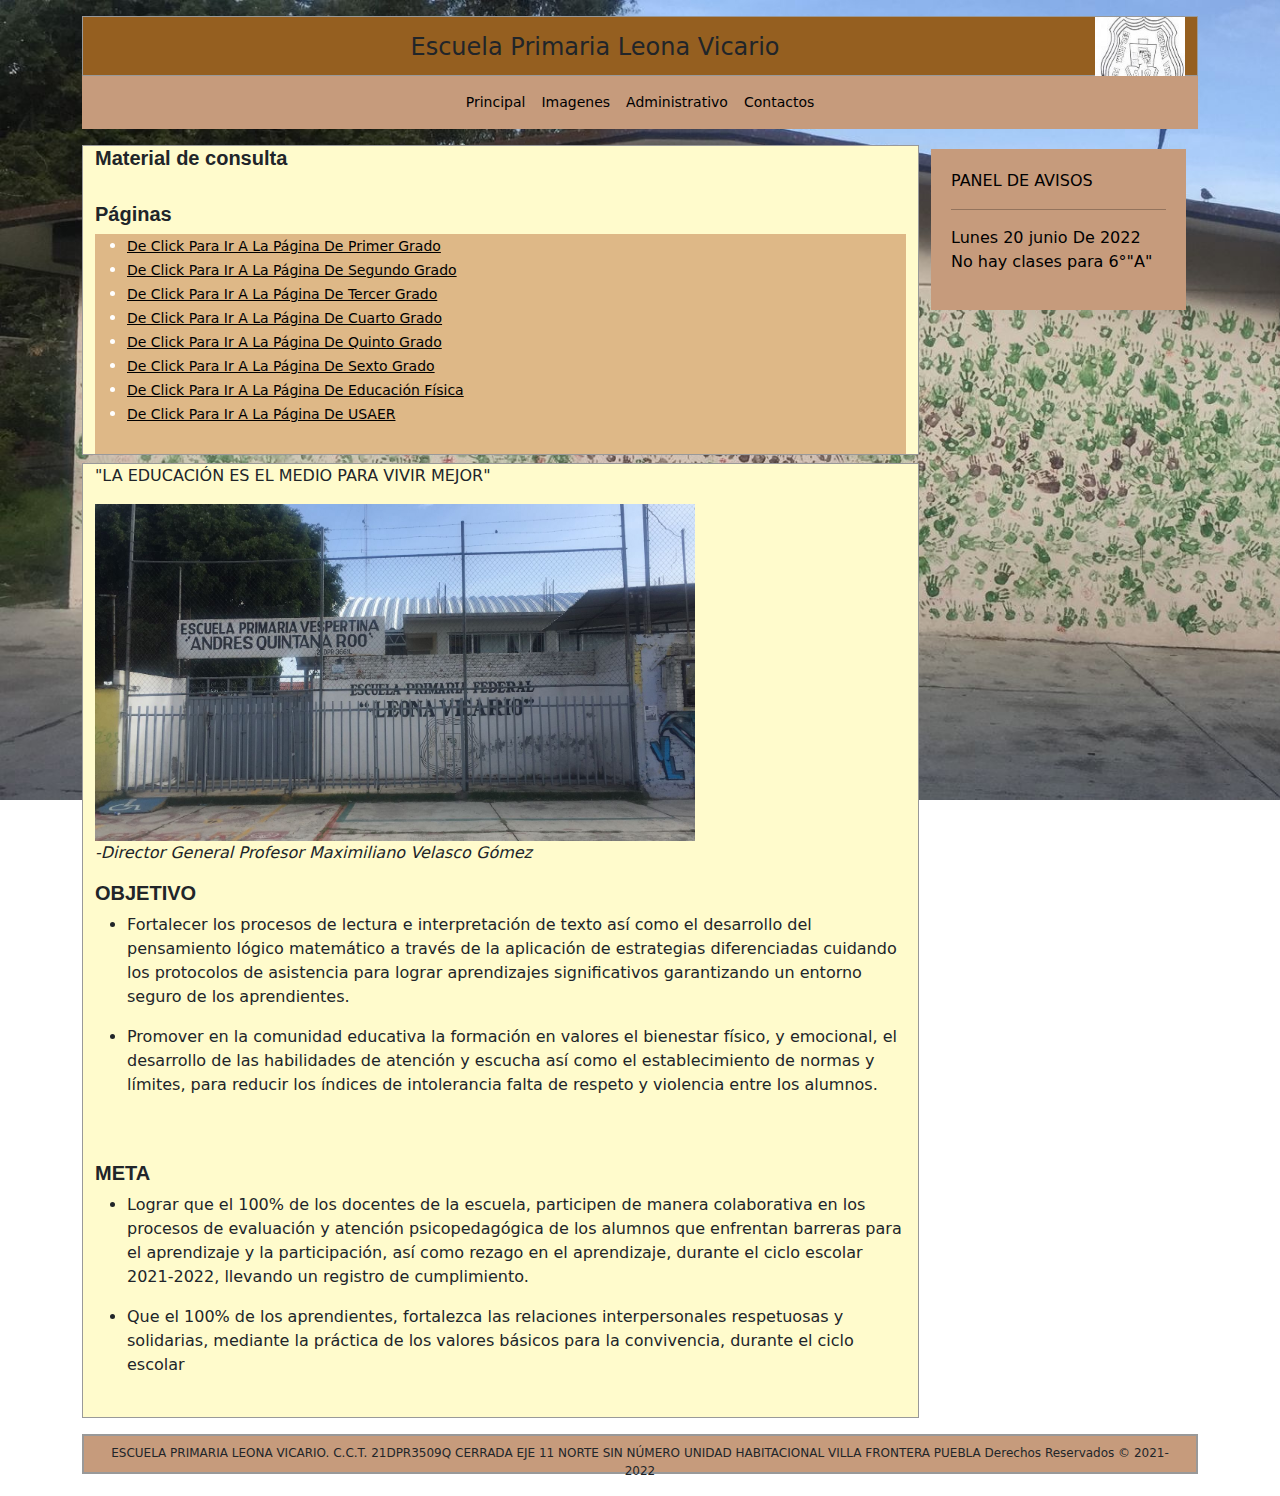
<file: Responsivo LV/diseño responsivo/index.html>
﻿<!DOCTYPE html>
<html>
<head>
    <meta charset="utf-8" />
    <title></title>
    <meta name="viewport" content="width=device-width, initial-scale=1">
    <link href="Content/bootstrap.min.css" rel="stylesheet" />
    <link href="Estilos/Estilo.css" rel="stylesheet" />
</head>
<body>
    <div class="container mt-3">
        <header class="container">
            <div class="row cabecera">
                <div class="col-sm-12 col-md-12 col-lg-12 col-xl-12 text-center tamano">
                    <figure id="escudo">
                        <img class="img-fluid d-block" src="imagenes/Escudo L v (2).jpg" align="right" width="90" height="30" />
                    </figure>
                    <p class="h4 mt-3 mb-2">Escuela Primaria Leona Vicario</p>
                </div>
            </div>
        </header>
        <nav class="navbar navbar-expand-lg navbar-light">
            <div class="container">
                <button class="navbar-toggler" type="button" data-bs-toggle="collapse" data-bs-target="#navbarNavAltMarkup" aria-controls="navbarNavAltMarkup" aria-expanded="false" aria-label="Toggle navigation">
                    <span class="navbar-toggler-icon"></span>
                </button>
                <!--<a class="navbar-brand" href="#">
                    <img src="imagenes/bootstrap-logo.svg" width="30" height="30" class="d-inline blockquote align-top" alt="logo bootstrap"/>
                </a>-->
                <div class="collapse navbar-collapse" id="navbarNavAltMarkup">
                    <div class="navbar-nav mx-auto text-center">
                        <a class="nav-link active" aria-current="page" href="index.html">Principal</a>
                        <a class="nav-link" href="Paginas/Fotografias.html">Imagenes</a>
                        <a class="nav-link" href="Paginas/administrativo.html">Administrativo</a>
                        <a class="nav-link" href="Paginas/Contacto.html">Contactos</a>
                    </div>
                    <!--<div class="text-center">
                        <a class="btn btn-outline-primary me-1 botones" href="#"></a>
                        <a class="btn btn-outline-danger botones" href="#"></a>
                    </div>-->
                </div>
            </div>
        </nav>
        <section class="container mt-3">
            <div class="row">
                <div class="col-sm-12 col-md-8 col-lg-9 col-xl-9 secciones">
                    <article>
                        <header>
                            <hgroup>
                                <h1>Material de consulta</h1>
                            </hgroup>
                        </header>
                        <br />
                        <h1>Páginas</h1>
                        <nav id="consul">
                            <ul id="menuu">
                                <li><a href="Paginas/1.html">De Click Para Ir A La Página De Primer Grado</a></li>
                                <li><a href="Paginas/2.html">De Click Para Ir A La Página De Segundo Grado</a></li>
                                <li><a href="Paginas/3.html">De Click Para Ir A La Página De Tercer Grado</a></li>
                                <li><a href="Paginas/4.html">De Click Para Ir A La Página De Cuarto Grado</a></li>
                                <li><a href="Paginas/5.html">De Click Para Ir A La Página De Quinto Grado</a></li>
                                <li><a href="Paginas/6.html">De Click Para Ir A La Página De Sexto Grado</a></li>
                                <li><a href="Paginas/edufisica.html">De Click Para Ir A La Página De Educación Física</a></li>
                                <li><a href="Paginas/usaer.html">De Click Para Ir A La Página De USAER</a></li>
                            </ul>
                        </nav>
                    </article>
                </div>
                <!-------------------------------->
                <div class="col-sm-12 col-md-4 col-lg-3 col-xl-3 tamanoaside mb-2 mt-1">
                    <aside id="aviso">
                        <p>PANEL DE AVISOS</p>
                        <hr />
                        <p>Lunes 20 junio De 2022 No hay clases para 6°"A"</p>
                    </aside>
                </div>
            </div>
            <!---------------->
            <div class="row mt-2">
                <div class="col-sm-12 col-md-8 col-lg-9 col-xl-9 secciones">
                    <article>
                        <header>
                            <p>"LA EDUCACIÓN ES EL MEDIO PARA VIVIR MEJOR"</p>
                            <figure>
                                <img class="img-fluid d-block" src="imagenes/Presentación L.jpg" width="600" height="300" />
                                <footer class="text-right">
                                    <p><i>-Director General Profesor Maximiliano Velasco Gómez</i></p>
                                </footer>
                            </figure>
                            <h1>OBJETIVO</h1>
                            <ul>
                                <li>
                                    Fortalecer los procesos de lectura e interpretación de texto
                                    así como el desarrollo del pensamiento lógico matemático
                                    a través de la aplicación de estrategias diferenciadas
                                    cuidando los protocolos de asistencia
                                    para lograr aprendizajes significativos
                                    garantizando un entorno seguro de los aprendientes.
                                </li>
                            </ul>
                            <ul>
                                <li>
                                    Promover en la comunidad educativa la formación en valores
                                    el bienestar físico, y emocional, el desarrollo de las habilidades de atención y escucha
                                    así como el establecimiento de normas y límites, para reducir los índices de intolerancia
                                    falta de respeto y violencia entre los alumnos.
                                </li>
                            </ul>
                            <br />
                            <br />
                            <h1>META</h1>
                            <ul>
                                <li>
                                    Lograr que el 100% de los docentes de la escuela, participen de manera colaborativa
                                    en los procesos de evaluación y atención psicopedagógica de los alumnos que enfrentan
                                    barreras para el aprendizaje y la participación, así como rezago en el aprendizaje, durante
                                    el ciclo escolar 2021-2022, llevando un registro de cumplimiento.
                                </li>
                            </ul>
                            <ul>
                                <li>
                                    Que el 100% de los aprendientes, fortalezca las relaciones interpersonales respetuosas
                                    y solidarias, mediante la práctica de los valores básicos para la convivencia, durante
                                    el ciclo escolar
                                </li>
                            </ul>
                        </header>
                        <br />
                    </article>
                </div><!-------------------->
            </div>
        </section>
        <footer class="container">
            <div class="row mt-3 pie">
                <div class="col-sm-12 col-md-12 col-lg-12 col-xl-12 text-center">
                    <p class="mt-2">
                        ESCUELA PRIMARIA LEONA VICARIO. C.C.T. 21DPR3509Q
                        CERRADA EJE 11 NORTE SIN NÚMERO UNIDAD HABITACIONAL VILLA FRONTERA PUEBLA
                        Derechos Reservados &copy; 2021-2022
                    </p>
                </div>
            </div>
        </footer>
    </div>








    <script src="Scripts/popper.min.js"></script>
    <script src="Scripts/bootstrap.min.js"></script>
</body>
</html>
</file>
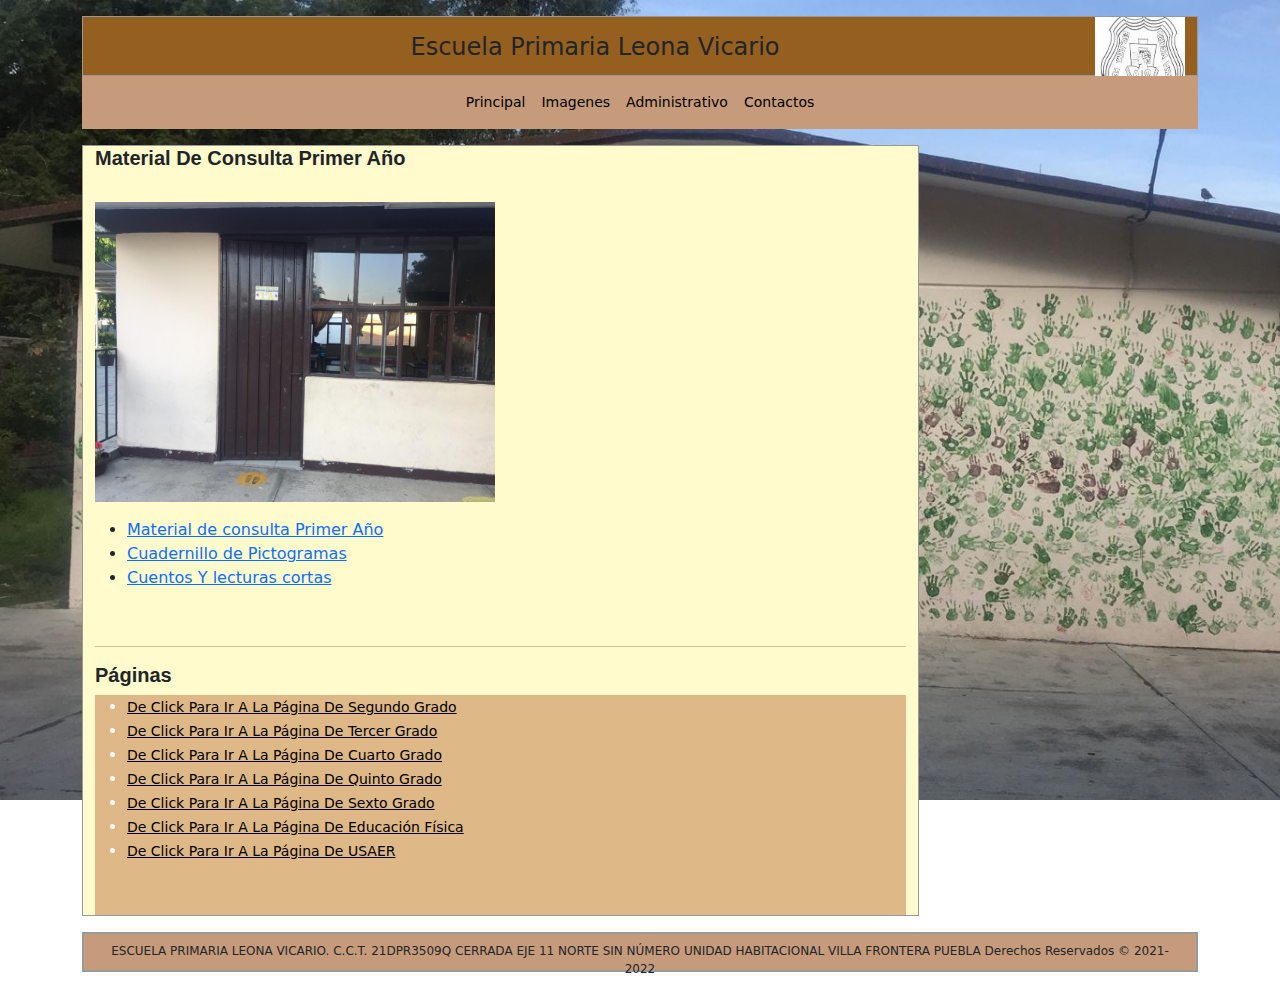
<file: Responsivo LV/diseño responsivo/Paginas/1.html>
﻿<!DOCTYPE html>
<html>
<head>
    <meta charset="utf-8" />
    <title>Primer Año</title>
    <meta name="viewport" content="width=device-width, initial-scale=1">
    <link href="../Content/bootstrap.min.css" rel="stylesheet" />
    <link href="../Estilos/Estilo.css" rel="stylesheet" />
</head>
<body>
    <div class="container mt-3">
        <header class="container">
            <div class="row cabecera">
                <div class="col-sm-12 col-md-12 col-lg-12 col-xl-12 text-center tamano">
                    <figure id="escudo">
                        <img class="img-fluid d-block" src="../imagenes/Escudo L v (2).jpg" align="right" width="90" height="50" />
                    </figure>
                    <p class="h4 mt-3 mb-2">Escuela Primaria Leona Vicario</p>
                </div>
            </div>
        </header>
        <nav class="navbar navbar-expand-lg navbar-light">
            <div class="container">
                <button class="navbar-toggler" type="button" data-bs-toggle="collapse" data-bs-target="#navbarNavAltMarkup" aria-controls="navbarNavAltMarkup" aria-expanded="false" aria-label="Toggle navigation">
                    <span class="navbar-toggler-icon"></span>
                </button>
                <!--<a class="navbar-brand" href="#">
                <img src="imagenes/bootstrap-logo.svg" width="30" height="30" class="d-inline blockquote align-top" alt="logo bootstrap"/>
                </a>-->
                <div class="collapse navbar-collapse" id="navbarNavAltMarkup">
                    <div class="navbar-nav mx-auto text-center">
                        <a class="nav-link active" aria-current="page" href="../index.html">Principal</a>
                        <a class="nav-link" href="../Paginas/Fotografias.html">Imagenes</a>
                        <a class="nav-link" href="../Paginas/administrativo.html">Administrativo</a>
                        <a class="nav-link" href="../Paginas/Contacto.html">Contactos</a>
                    </div>
                    <!--<div class="text-center">
                        <a class="btn btn-outline-primary me-1 botones" href="#"></a>
                        <a class="btn btn-outline-danger botones" href="#"></a>
                    </div>-->
                </div>
            </div>
        </nav>
        <section class="container mt-3">
            <div class="row">
                <div class="col-sm-12 col-md-8 col-lg-9 col-xl-9 secciones">
                    <article>
                        <header>
                            <hgroup>
                                <h1>Material De Consulta Primer Año</h1>
                            </hgroup>
                        </header>
                        <br />
                        <figure>
                            <img class="img-fluid d-block" src="../imagenes/Primero.jpg" width="400" height="250"/>
                        </figure>
                        <ul>
                            <li><a href="../PDF/1° MATEPRACTICAS MARZO.pdf" target="_blank">Material de consulta Primer Año</a></li>
                            <li><a href="../PDF/Cuadernillo de pictogramas.pdf" target="_blank">Cuadernillo de Pictogramas</a></li>
                            <li><a href="../PDF/Cuentos y lecturas cortas con pictogramas recopilado por Mundo de Rukkia .pdf" target="_blank">Cuentos Y lecturas cortas</a></li>
                        </ul>
                        <br />
                        <hr />
                        <h1>Páginas</h1>
                        <nav id="consul">
                            <ul id="menuu">
                                <li><a href="../Paginas/2.html" >De Click Para Ir A La Página De Segundo Grado</a></li>
                                <li><a href="../Paginas/3.html" >De Click Para Ir A La Página De Tercer Grado</a></li>
                                <li><a href="../Paginas/4.html">De Click Para Ir A La Página De Cuarto Grado</a></li>
                                <li><a href="../Paginas/5.html"> De Click Para Ir A La Página De Quinto Grado</a></li>
                                <li><a href="../Paginas/6.html" >De Click Para Ir A La Página De Sexto Grado</a></li>
                                <li><a href="../Paginas/edufisica.html" >De Click Para Ir A La Página De Educación Física</a></li>
                                <li><a href="../Paginas/usaer.html"> De Click Para Ir A La Página De USAER</a></li>
                            </ul>
                        </nav>
                    </article>
                </div>
                <!-------------------------------->
                <footer class="container">
                    <div class="row mt-3 pie">
                        <div class="col-sm-12 col-md-12 col-lg-12 col-xl-12 text-center">
                            <p class="mt-2">
                                ESCUELA PRIMARIA LEONA VICARIO. C.C.T. 21DPR3509Q
                                CERRADA EJE 11 NORTE SIN NÚMERO UNIDAD HABITACIONAL VILLA FRONTERA PUEBLA
                                Derechos Reservados &copy; 2021-2022
                            </p>
                        </div>
                    </div>
                </footer>
            </div>
    </div>

    <script src="../Scripts/popper.min.js"></script>
    <script src="../Scripts/bootstrap.min.js"></script>

</body>
</html>
</file>
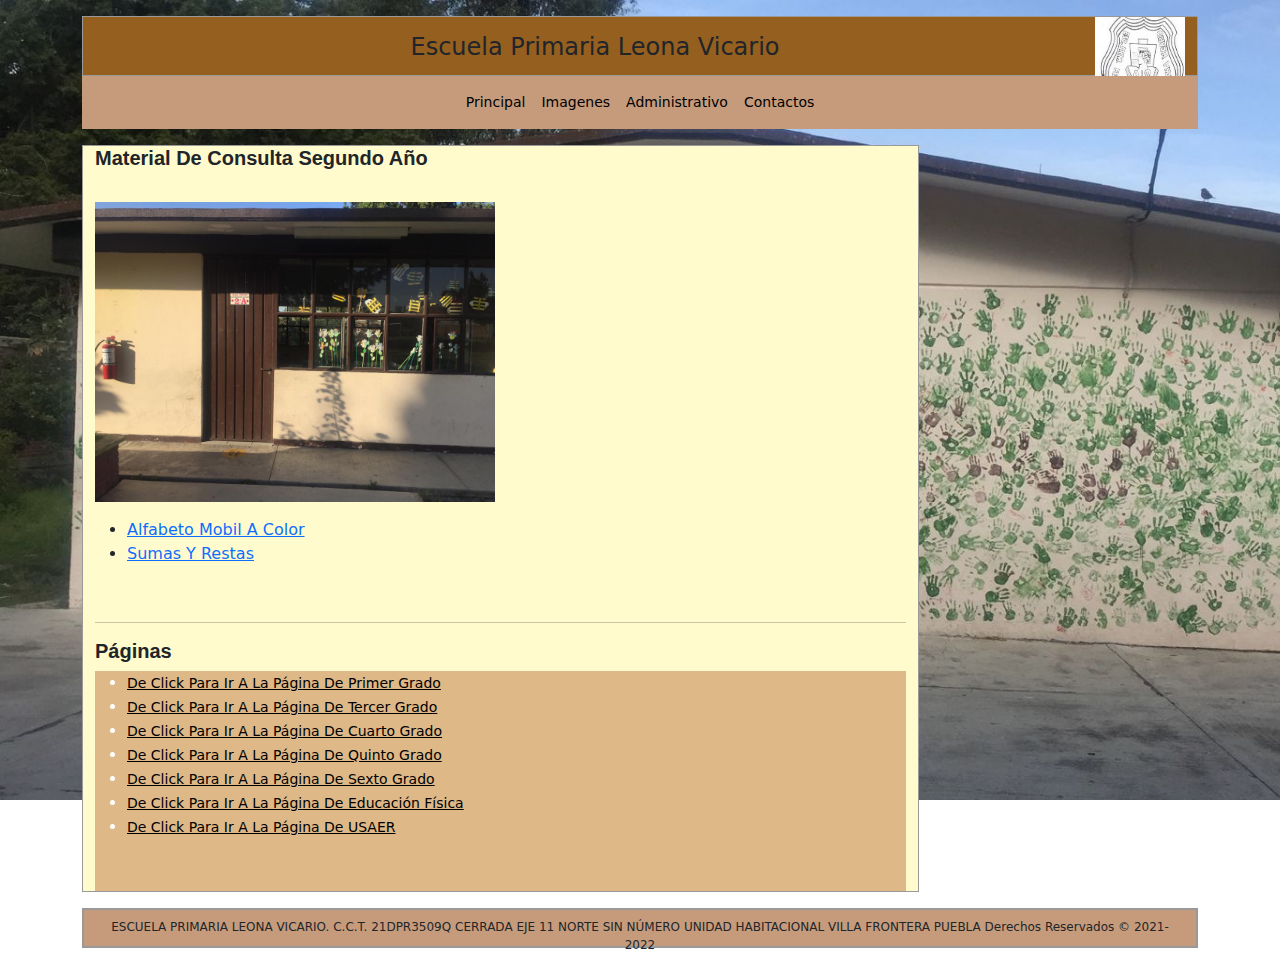
<file: Responsivo LV/diseño responsivo/Paginas/2.html>
﻿<!DOCTYPE html>
<html>
<head>
    <meta charset="utf-8" />
    <title>Segundo Año</title>
    <meta name="viewport" content="width=device-width, initial-scale=1">
    <link href="../Content/bootstrap.min.css" rel="stylesheet" />
    <link href="../Estilos/Estilo.css" rel="stylesheet" />
</head>
<body>
    <div class="container mt-3">
        <header class="container">
            <div class="row cabecera">
                <div class="col-sm-12 col-md-12 col-lg-12 col-xl-12 text-center tamano">
                    <figure id="escudo">
                        <img class="img-fluid d-block" src="../imagenes/Escudo L v (2).jpg" align="right" width="90" height="50" />
                    </figure>
                    <p class="h4 mt-3 mb-2">Escuela Primaria Leona Vicario</p>
                </div>
            </div>
        </header>
        <nav class="navbar navbar-expand-lg navbar-light">
            <div class="container">
                <button class="navbar-toggler" type="button" data-bs-toggle="collapse" data-bs-target="#navbarNavAltMarkup" aria-controls="navbarNavAltMarkup" aria-expanded="false" aria-label="Toggle navigation">
                    <span class="navbar-toggler-icon"></span>
                </button>
                <!--<a class="navbar-brand" href="#">
                <img src="imagenes/bootstrap-logo.svg" width="30" height="30" class="d-inline blockquote align-top" alt="logo bootstrap"/>
                </a>-->
                <div class="collapse navbar-collapse" id="navbarNavAltMarkup">
                    <div class="navbar-nav mx-auto text-center">
                        <a class="nav-link active" aria-current="page" href="../index.html">Principal</a>
                        <a class="nav-link" href="../Paginas/Fotografias.html">Imagenes</a>
                        <a class="nav-link" href="../Paginas/administrativo.html">Administrativo</a>
                        <a class="nav-link" href="../Paginas/Contacto.html">Contactos</a>
                    </div>
                    <!--<div class="text-center">
                        <a class="btn btn-outline-primary me-1 botones" href="#"></a>
                        <a class="btn btn-outline-danger botones" href="#"></a>
                    </div>-->
                </div>
            </div>
        </nav>
        <section class="container mt-3">
            <div class="row">
                <div class="col-sm-12 col-md-8 col-lg-9 col-xl-9 secciones">
                    <article>
                        <header>
                            <hgroup>
                                <h1>Material De Consulta Segundo Año</h1>
                            </hgroup>
                        </header>
                        <br />
                        <figure>
                            <img class="img-fluid d-block" src="../imagenes/segundo.jpg" width="400" height="250" />
                        </figure>
                        <ul>
                            <li><a href="../PDF/Libro alfabeto movil a color.pdf" target="_blank">Alfabeto Mobil A Color</a></li>
                            <li><a href="../PDF/PROBLEMAS DE SUMAS Y RESTAS SIN LLEVAR.pdf" target="_blank">Sumas Y Restas</a></li>
                        </ul>
                        <br />
                        <hr />
                        <h1>Páginas</h1>
                        <nav id="consul">
                            <ul id="menuu">
                                <li><a href="../Paginas/1.html">De Click Para Ir A La Página De Primer Grado</a></li>
                                <li><a href="../Paginas/3.html">De Click Para Ir A La Página De Tercer Grado</a></li>
                                <li><a href="../Paginas/4.html">De Click Para Ir A La Página De Cuarto Grado</a></li>
                                <li><a href="../Paginas/5.html">De Click Para Ir A La Página De Quinto Grado</a></li>
                                <li><a href="../Paginas/6.html">De Click Para Ir A La Página De Sexto Grado</a></li>
                                <li><a href="../Paginas/edufisica.html">De Click Para Ir A La Página De Educación Física</a></li>
                                <li><a href="../Paginas/usaer.html">De Click Para Ir A La Página De USAER</a></li>
                            </ul>
                        </nav>
                    </article>
                </div>
                <!-------------------------------->
                <footer class="container">
                    <div class="row mt-3 pie">
                        <div class="col-sm-12 col-md-12 col-lg-12 col-xl-12 text-center">
                            <p class="mt-2">
                                ESCUELA PRIMARIA LEONA VICARIO. C.C.T. 21DPR3509Q
                                CERRADA EJE 11 NORTE SIN NÚMERO UNIDAD HABITACIONAL VILLA FRONTERA PUEBLA
                                Derechos Reservados &copy; 2021-2022
                            </p>
                        </div>
                    </div>
                </footer>
            </div>
    </div>

    <script src="../Scripts/popper.min.js"></script>
    <script src="../Scripts/bootstrap.min.js"></script>

</body>
</html>
</file>
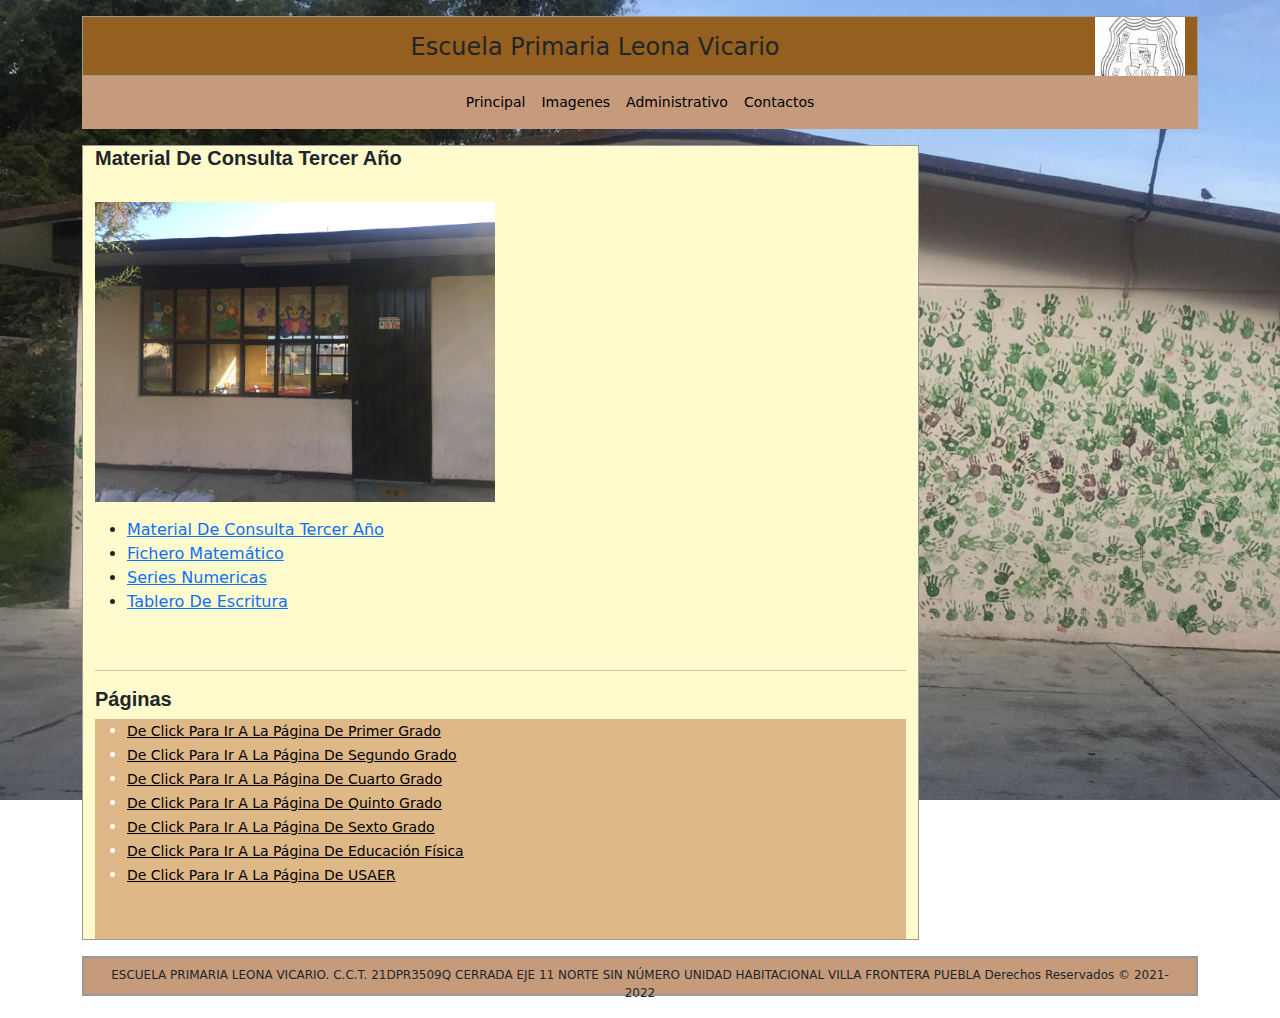
<file: Responsivo LV/diseño responsivo/Paginas/3.html>
﻿<!DOCTYPE html>
<html>
<head>
    <meta charset="utf-8" />
    <title>Tercer Año</title>
    <meta name="viewport" content="width=device-width, initial-scale=1">
    <link href="../Content/bootstrap.min.css" rel="stylesheet" />
    <link href="../Estilos/Estilo.css" rel="stylesheet" />
</head>
<body>
    <div class="container mt-3">
        <header class="container">
            <div class="row cabecera">
                <div class="col-sm-12 col-md-12 col-lg-12 col-xl-12 text-center tamano">
                    <figure id="escudo">
                        <img class="img-fluid d-block" src="../imagenes/Escudo L v (2).jpg" align="right" width="90" height="50" />
                    </figure>
                    <p class="h4 mt-3 mb-2">Escuela Primaria Leona Vicario</p>
                </div>
            </div>
        </header>
        <nav class="navbar navbar-expand-lg navbar-light">
            <div class="container">
                <button class="navbar-toggler" type="button" data-bs-toggle="collapse" data-bs-target="#navbarNavAltMarkup" aria-controls="navbarNavAltMarkup" aria-expanded="false" aria-label="Toggle navigation">
                    <span class="navbar-toggler-icon"></span>
                </button>
                <!--<a class="navbar-brand" href="#">
                <img src="imagenes/bootstrap-logo.svg" width="30" height="30" class="d-inline blockquote align-top" alt="logo bootstrap"/>
                </a>-->
                <div class="collapse navbar-collapse" id="navbarNavAltMarkup">
                    <div class="navbar-nav mx-auto text-center">
                        <a class="nav-link active" aria-current="page" href="../index.html">Principal</a>
                        <a class="nav-link" href="../Paginas/Fotografias.html">Imagenes</a>
                        <a class="nav-link" href="../Paginas/administrativo.html">Administrativo</a>
                        <a class="nav-link" href="../Paginas/Contacto.html">Contactos</a>
                    </div>
                    <!--<div class="text-center">
                        <a class="btn btn-outline-primary me-1 botones" href="#"></a>
                        <a class="btn btn-outline-danger botones" href="#"></a>
                    </div>-->
                </div>
            </div>
        </nav>
        <section class="container mt-3">
            <div class="row">
                <div class="col-sm-12 col-md-8 col-lg-9 col-xl-9 secciones">
                    <article>
                        <header>
                            <hgroup>
                                <h1>Material De Consulta Tercer Año</h1>
                            </hgroup>
                        </header>
                        <br />
                        <figure>
                            <img class="img-fluid d-block" src="../imagenes/tercero.jpg" width="400" height="250" />
                        </figure>
                        <ul>
                            <li><a href="../PDF/PROGRAMA 3º GRADO RIEB.pdf" target="_blank">Material De Consulta Tercer Año</a></li>
                            <li><a href="../PDF/fichero-mat-3ero.pdf" target="_blank">Fichero Matemático</a></li>
                            <li><a href="../PDF/Series Numericas - bonitoparaimprmir...pdf" target="_blank">Series Numericas</a></li>
                            <li><a href="../PDF/Yo-leo-construyo-y-escribo-tablero-de-escritura.pdf" target="_blank">Tablero De Escritura</a></li>
                        </ul>
                        <br />
                        <hr />
                        <h1>Páginas</h1>
                        <nav id="consul">
                            <ul id="menuu">
                                <li><a href="../Paginas/1.html">De Click Para Ir A La Página De Primer Grado</a></li>
                                <li><a href="../Paginas/2.html">De Click Para Ir A La Página De Segundo Grado</a></li>
                                <li><a href="../Paginas/4.html"> De Click Para Ir A La Página De Cuarto Grado</a></li>
                                <li><a href="../Paginas/5.html"> De Click Para Ir A La Página De Quinto Grado</a></li>
                                <li><a href="../Paginas/6.html"> De Click Para Ir A La Página De Sexto Grado</a></li>
                                <li><a href="../Paginas/edufisica.html"> De Click Para Ir A La Página De Educación Física</a></li>
                                <li><a href="../Paginas/usaer.html"> De Click Para Ir A La Página De USAER</a></li>
                            </ul>
                        </nav>
                    </article>
                </div>
                <!-------------------------------->
                <footer class="container">
                    <div class="row mt-3 pie">
                        <div class="col-sm-12 col-md-12 col-lg-12 col-xl-12 text-center">
                            <p class="mt-2">
                                ESCUELA PRIMARIA LEONA VICARIO. C.C.T. 21DPR3509Q
                                CERRADA EJE 11 NORTE SIN NÚMERO UNIDAD HABITACIONAL VILLA FRONTERA PUEBLA
                                Derechos Reservados &copy; 2021-2022
                            </p>
                        </div>
                    </div>
                </footer>
            </div>
    </div>

    <script src="../Scripts/popper.min.js"></script>
    <script src="../Scripts/bootstrap.min.js"></script>

</body>
</html>
</file>
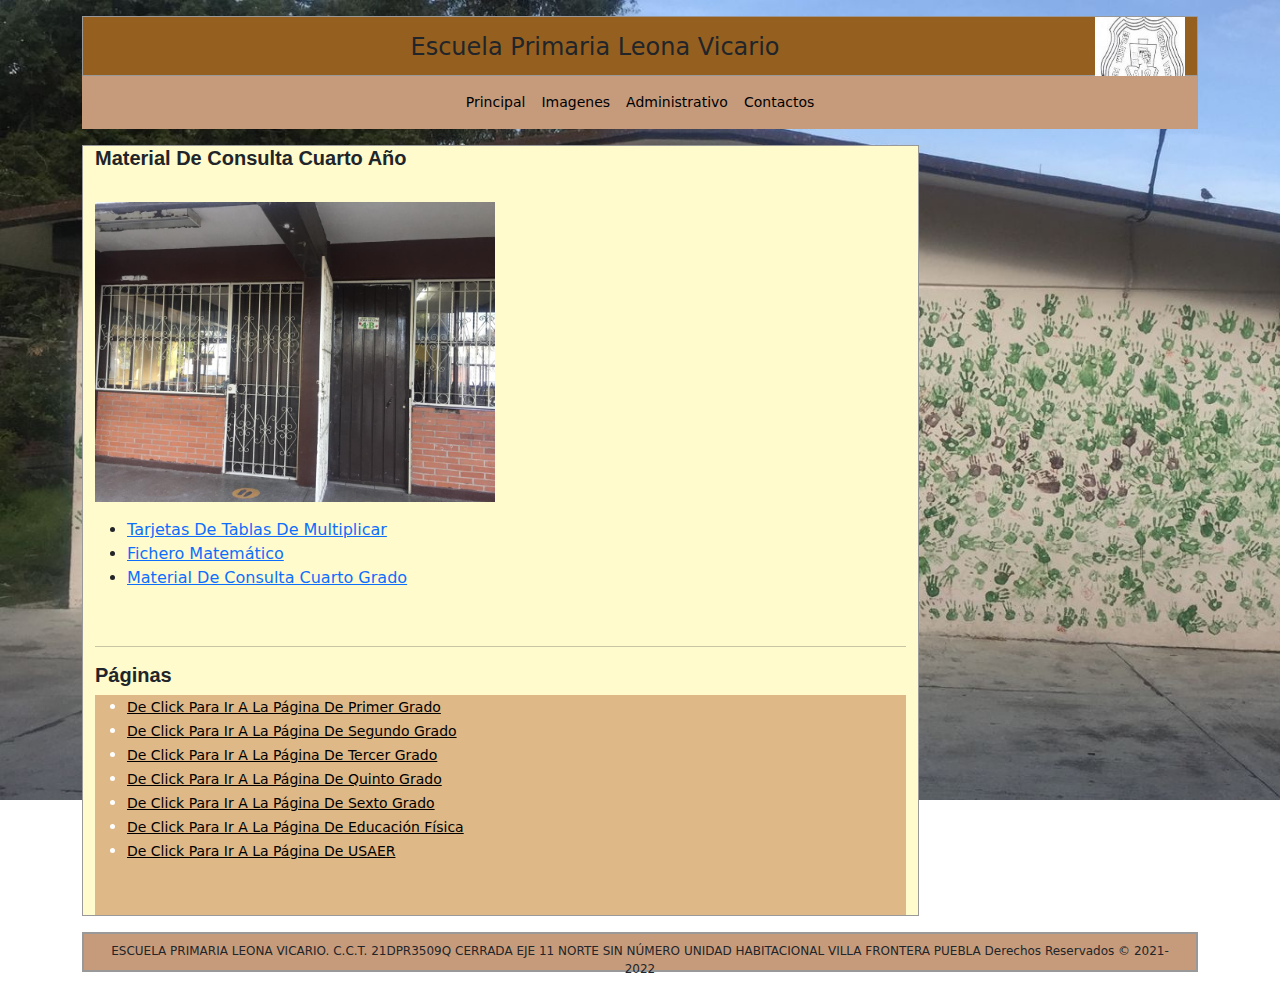
<file: Responsivo LV/diseño responsivo/Paginas/4.html>
﻿<!DOCTYPE html>
<html>
<head>
    <meta charset="utf-8" />
    <title>Cuarto Año</title>
    <meta name="viewport" content="width=device-width, initial-scale=1">
    <link href="../Content/bootstrap.min.css" rel="stylesheet" />
    <link href="../Estilos/Estilo.css" rel="stylesheet" />
</head>
<body>
    <div class="container mt-3">
        <header class="container">
            <div class="row cabecera">
                <div class="col-sm-12 col-md-12 col-lg-12 col-xl-12 text-center tamano">
                    <figure id="escudo">
                        <img class="img-fluid d-block" src="../imagenes/Escudo L v (2).jpg" align="right" width="90" height="50" />
                    </figure>
                    <p class="h4 mt-3 mb-2">Escuela Primaria Leona Vicario</p>
                </div>
            </div>
        </header>
        <nav class="navbar navbar-expand-lg navbar-light">
            <div class="container">
                <button class="navbar-toggler" type="button" data-bs-toggle="collapse" data-bs-target="#navbarNavAltMarkup" aria-controls="navbarNavAltMarkup" aria-expanded="false" aria-label="Toggle navigation">
                    <span class="navbar-toggler-icon"></span>
                </button>
                <!--<a class="navbar-brand" href="#">
                <img src="imagenes/bootstrap-logo.svg" width="30" height="30" class="d-inline blockquote align-top" alt="logo bootstrap"/>
                </a>-->
                <div class="collapse navbar-collapse" id="navbarNavAltMarkup">
                    <div class="navbar-nav mx-auto text-center">
                        <a class="nav-link active" aria-current="page" href="../index.html">Principal</a>
                        <a class="nav-link" href="../Paginas/Fotografias.html">Imagenes</a>
                        <a class="nav-link" href="../Paginas/administrativo.html">Administrativo</a>
                        <a class="nav-link" href="../Paginas/Contacto.html">Contactos</a>
                    </div>
                    <!--<div class="text-center">
                        <a class="btn btn-outline-primary me-1 botones" href="#"></a>
                        <a class="btn btn-outline-danger botones" href="#"></a>
                    </div>-->
                </div>
            </div>
        </nav>
        <section class="container mt-3">
            <div class="row">
                <div class="col-sm-12 col-md-8 col-lg-9 col-xl-9 secciones">
                    <article>
                        <header>
                            <hgroup>
                                <h1>Material De Consulta Cuarto Año</h1>
                            </hgroup>
                        </header>
                        <br />
                        <figure>
                            <img class="img-fluid d-block" src="../imagenes/cuarto.jpg" width="400" height="250" />
                        </figure>
                        <ul>
                            <li><a href="../PDF/Tarjetas tablas de multiplicar.pdf">Tarjetas De Tablas De Multiplicar</a></li>
                            <li><a href="../PDF/fichero-mat-4to.pdf" target="_blank">Fichero Matemático</a></li>
                            <li><a href="../PDF/PROGRAMA 4º GRADO  RIEB.pdf" target="_blank">Material De Consulta Cuarto Grado</a></li>
                        </ul>
                        <br />
                        <hr />
                        <h1>Páginas</h1>
                        <nav id="consul">
                            <ul id="menuu">
                                <li><a href="../Paginas/1.html">De Click Para Ir A La Página De Primer Grado</a></li>
                                <li><a href="../Paginas/2.html">De Click Para Ir A La Página De Segundo Grado</a></li>
                                <li><a href="../Paginas/3.html">De Click Para Ir A La Página De Tercer Grado</a></li>
                                <li><a href="../Paginas/5.html"> De Click Para Ir A La Página De Quinto Grado</a></li>
                                <li><a href="../Paginas/6.html"> De Click Para Ir A La Página De Sexto Grado</a></li>
                                <li><a href="../Paginas/edufisica.html"> De Click Para Ir A La Página De Educación Física</a></li>
                                <li><a href="../Paginas/usaer.html"> De Click Para Ir A La Página De USAER</a></li>
                            </ul>
                        </nav>
                    </article>
                </div>
                <!-------------------------------->
                <footer class="container">
                    <div class="row mt-3 pie">
                        <div class="col-sm-12 col-md-12 col-lg-12 col-xl-12 text-center">
                            <p class="mt-2">
                                ESCUELA PRIMARIA LEONA VICARIO. C.C.T. 21DPR3509Q
                                CERRADA EJE 11 NORTE SIN NÚMERO UNIDAD HABITACIONAL VILLA FRONTERA PUEBLA
                                Derechos Reservados &copy; 2021-2022
                            </p>
                        </div>
                    </div>
                </footer>
            </div>
    </div>

    <script src="../Scripts/popper.min.js"></script>
    <script src="../Scripts/bootstrap.min.js"></script>

</body>
</html>
</file>
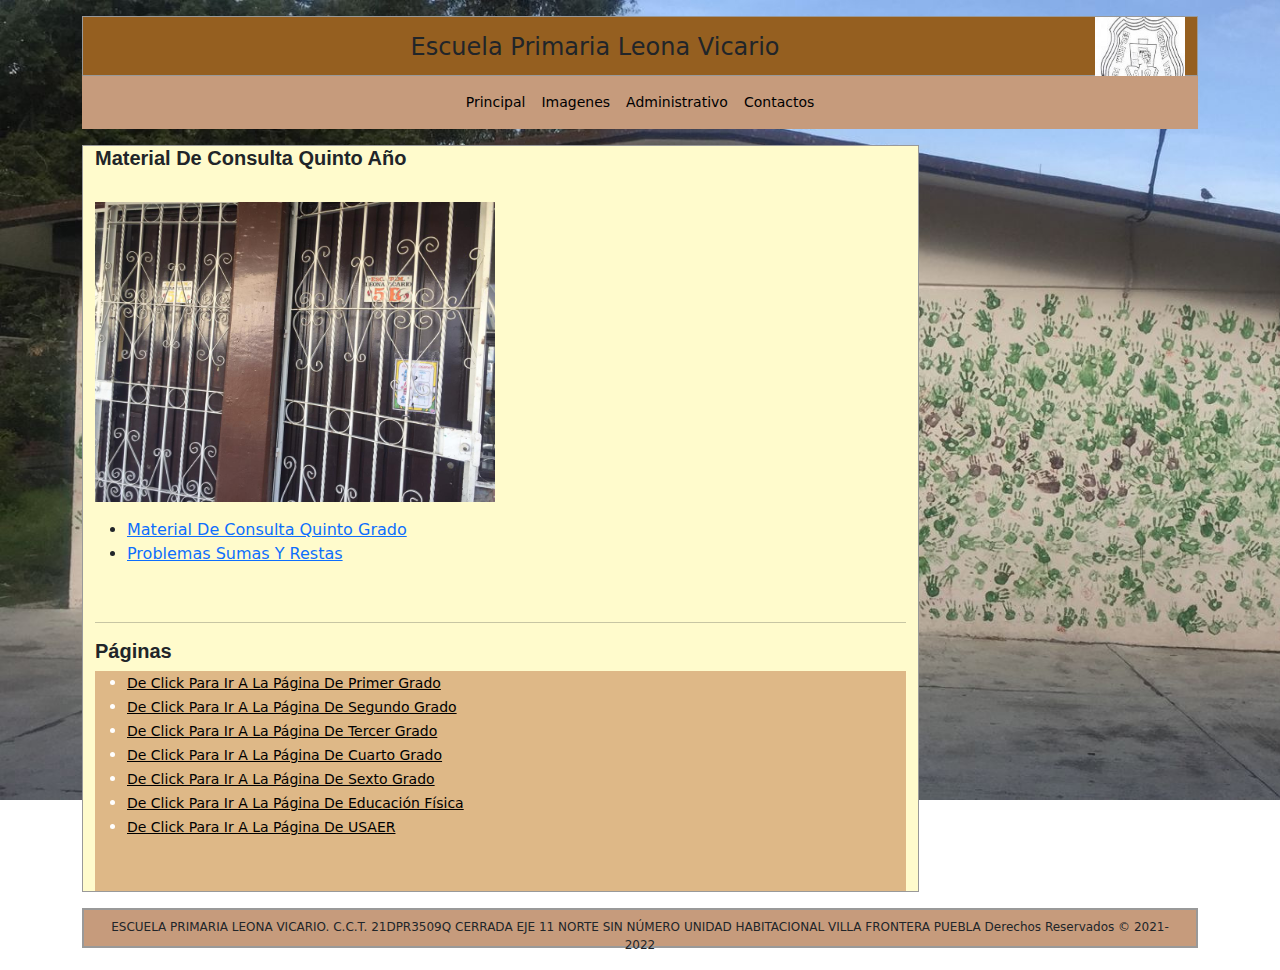
<file: Responsivo LV/diseño responsivo/Paginas/5.html>
﻿<!DOCTYPE html>
<html>
<head>
    <meta charset="utf-8" />
    <title>Quinto Año</title>
    <meta name="viewport" content="width=device-width, initial-scale=1">
    <link href="../Content/bootstrap.min.css" rel="stylesheet" />
    <link href="../Estilos/Estilo.css" rel="stylesheet" />
</head>
<body>
    <div class="container mt-3">
        <header class="container">
            <div class="row cabecera">
                <div class="col-sm-12 col-md-12 col-lg-12 col-xl-12 text-center tamano">
                    <figure id="escudo">
                        <img class="img-fluid d-block" src="../imagenes/Escudo L v (2).jpg" align="right" width="90" height="50" />
                    </figure>
                    <p class="h4 mt-3 mb-2">Escuela Primaria Leona Vicario</p>
                </div>
            </div>
        </header>
        <nav class="navbar navbar-expand-lg navbar-light">
            <div class="container">
                <button class="navbar-toggler" type="button" data-bs-toggle="collapse" data-bs-target="#navbarNavAltMarkup" aria-controls="navbarNavAltMarkup" aria-expanded="false" aria-label="Toggle navigation">
                    <span class="navbar-toggler-icon"></span>
                </button>
                <!--<a class="navbar-brand" href="#">
                <img src="imagenes/bootstrap-logo.svg" width="30" height="30" class="d-inline blockquote align-top" alt="logo bootstrap"/>
                </a>-->
                <div class="collapse navbar-collapse" id="navbarNavAltMarkup">
                    <div class="navbar-nav mx-auto text-center">
                        <a class="nav-link active" aria-current="page" href="../index.html">Principal</a>
                        <a class="nav-link" href="../Paginas/Fotografias.html">Imagenes</a>
                        <a class="nav-link" href="../Paginas/administrativo.html">Administrativo</a>
                        <a class="nav-link" href="../Paginas/Contacto.html">Contactos</a>
                    </div>
                    <!--<div class="text-center">
                        <a class="btn btn-outline-primary me-1 botones" href="#"></a>
                        <a class="btn btn-outline-danger botones" href="#"></a>
                    </div>-->
                </div>
            </div>
        </nav>
        <section class="container mt-3">
            <div class="row">
                <div class="col-sm-12 col-md-8 col-lg-9 col-xl-9 secciones">
                    <article>
                        <header>
                            <hgroup>
                                <h1>Material De Consulta Quinto Año</h1>
                            </hgroup>
                        </header>
                        <br />
                        <figure>
                            <img class="img-fluid d-block" src="../imagenes/quinto.jpg" width="400" height="250" />
                        </figure>
                        <ul>
                            <li><a href="../PDF/PROGRAMA 5º GRADO RIEB.pdf" target="_blank">Material De Consulta Quinto Grado</a></li>
                            <li><a href="../PDF/PROBLEMAS DE SUMAS Y RESTAS SIN LLEVAR.pdf" target="_blank">Problemas Sumas Y Restas</a></li>
                        </ul>
                        <br />
                        <hr />
                        <h1>Páginas</h1>
                        <nav id="consul">
                            <ul id="menuu">
                                <li><a href="../Paginas/1.html">De Click Para Ir A La Página De Primer Grado</a></li>
                                <li><a href="../Paginas/2.html">De Click Para Ir A La Página De Segundo Grado</a></li>
                                <li><a href="../Paginas/3.html">De Click Para Ir A La Página De Tercer Grado</a></li>
                                <li><a href="../Paginas/4.html">De Click Para Ir A La Página De Cuarto Grado</a></li>
                                <li><a href="../Paginas/6.html">De Click Para Ir A La Página De Sexto Grado</a></li>
                                <li><a href="../Paginas/edufisica.html">De Click Para Ir A La Página De Educación Física</a></li>
                                <li><a href="../Paginas/usaer.html">De Click Para Ir A La Página De USAER</a></li>
                            </ul>
                        </nav>
                    </article>
                </div>
                <!-------------------------------->
                <footer class="container">
                    <div class="row mt-3 pie">
                        <div class="col-sm-12 col-md-12 col-lg-12 col-xl-12 text-center">
                            <p class="mt-2">
                                ESCUELA PRIMARIA LEONA VICARIO. C.C.T. 21DPR3509Q
                                CERRADA EJE 11 NORTE SIN NÚMERO UNIDAD HABITACIONAL VILLA FRONTERA PUEBLA
                                Derechos Reservados &copy; 2021-2022
                            </p>
                        </div>
                    </div>
                </footer>
            </div>
    </div>

    <script src="../Scripts/popper.min.js"></script>
    <script src="../Scripts/bootstrap.min.js"></script>
</body>
</html>
</file>
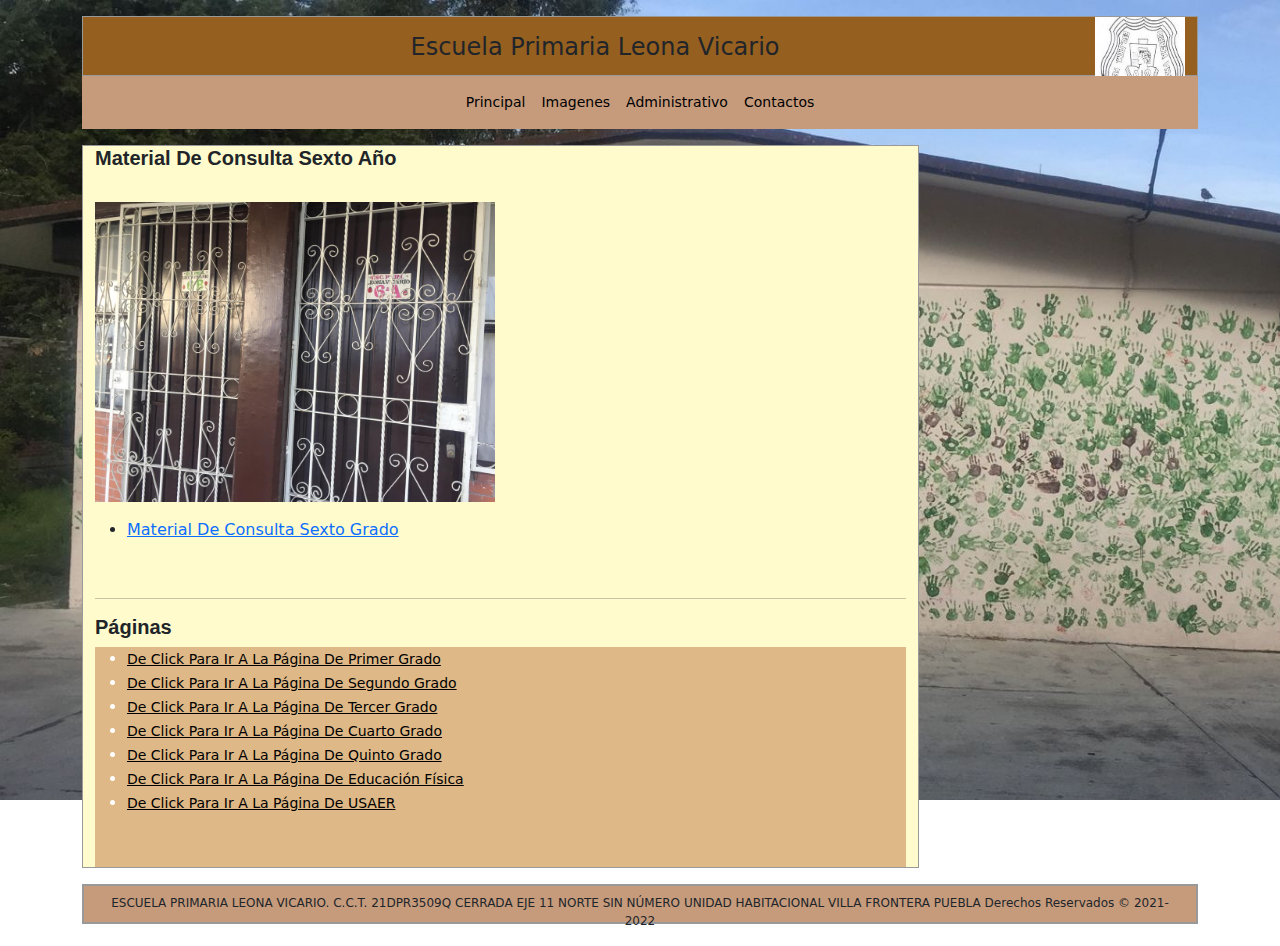
<file: Responsivo LV/diseño responsivo/Paginas/6.html>
﻿<!DOCTYPE html>
<html>
<head>
    <meta charset="utf-8" />
    <title>Sexto Año</title>
    <meta name="viewport" content="width=device-width, initial-scale=1">
    <link href="../Content/bootstrap.min.css" rel="stylesheet" />
    <link href="../Estilos/Estilo.css" rel="stylesheet" />
</head>
<body>
    <div class="container mt-3">
        <header class="container">
            <div class="row cabecera">
                <div class="col-sm-12 col-md-12 col-lg-12 col-xl-12 text-center tamano">
                    <figure id="escudo">
                        <img class="img-fluid d-block" src="../imagenes/Escudo L v (2).jpg" align="right" width="90" height="50" />
                    </figure>
                    <p class="h4 mt-3 mb-2">Escuela Primaria Leona Vicario</p>
                </div>
            </div>
        </header>
        <nav class="navbar navbar-expand-lg navbar-light">
            <div class="container">
                <button class="navbar-toggler" type="button" data-bs-toggle="collapse" data-bs-target="#navbarNavAltMarkup" aria-controls="navbarNavAltMarkup" aria-expanded="false" aria-label="Toggle navigation">
                    <span class="navbar-toggler-icon"></span>
                </button>
                <!--<a class="navbar-brand" href="#">
                <img src="imagenes/bootstrap-logo.svg" width="30" height="30" class="d-inline blockquote align-top" alt="logo bootstrap"/>
                </a>-->
                <div class="collapse navbar-collapse" id="navbarNavAltMarkup">
                    <div class="navbar-nav mx-auto text-center">
                        <a class="nav-link active" aria-current="page" href="../index.html">Principal</a>
                        <a class="nav-link" href="../Paginas/Fotografias.html">Imagenes</a>
                        <a class="nav-link" href="../Paginas/administrativo.html">Administrativo</a>
                        <a class="nav-link" href="../Paginas/Contacto.html">Contactos</a>
                    </div>
                    <!--<div class="text-center">
                        <a class="btn btn-outline-primary me-1 botones" href="#"></a>
                        <a class="btn btn-outline-danger botones" href="#"></a>
                    </div>-->
                </div>
            </div>
        </nav>
        <section class="container mt-3">
            <div class="row">
                <div class="col-sm-12 col-md-8 col-lg-9 col-xl-9 secciones">
                    <article>
                        <header>
                            <hgroup>
                                <h1>Material De Consulta Sexto Año</h1>
                            </hgroup>
                        </header>
                        <br />
                        <figure>
                            <img class="img-fluid d-block" src="../imagenes/Sexto.jpg" width="400" height="250" />
                        </figure>
                        <ul>
                            <li><a href="../PDF/PROGRAMA 6º GRADO RIEB.pdf" target="_blank">Material De Consulta Sexto Grado</a></li>
                        </ul>
                        <br />
                        <hr />
                        <h1>Páginas</h1>
                        <nav id="consul">
                            <ul id="menuu">
                                <li><a href="../Paginas/1.html">De Click Para Ir A La Página De Primer Grado</a></li>
                                <li><a href="../Paginas/2.html">De Click Para Ir A La Página De Segundo Grado</a></li>
                                <li><a href="../Paginas/3.html">De Click Para Ir A La Página De Tercer Grado</a></li>
                                <li><a href="../Paginas/4.html">De Click Para Ir A La Página De Cuarto Grado</a></li>
                                <li><a href="../Paginas/5.html">De Click Para Ir A La Página De Quinto Grado</a></li>
                                <li><a href="../Paginas/edufisica.html">De Click Para Ir A La Página De Educación Física</a></li>
                                <li><a href="../Paginas/usaer.html">De Click Para Ir A La Página De USAER</a></li>
                            </ul>
                        </nav>
                    </article>
                </div>
                <!-------------------------------->
                <footer class="container">
                    <div class="row mt-3 pie">
                        <div class="col-sm-12 col-md-12 col-lg-12 col-xl-12 text-center">
                            <p class="mt-2">
                                ESCUELA PRIMARIA LEONA VICARIO. C.C.T. 21DPR3509Q
                                CERRADA EJE 11 NORTE SIN NÚMERO UNIDAD HABITACIONAL VILLA FRONTERA PUEBLA
                                Derechos Reservados &copy; 2021-2022
                            </p>
                        </div>
                    </div>
                </footer>
            </div>
    </div>

    <script src="../Scripts/popper.min.js"></script>
    <script src="../Scripts/bootstrap.min.js"></script>

</body>
</html>
</file>
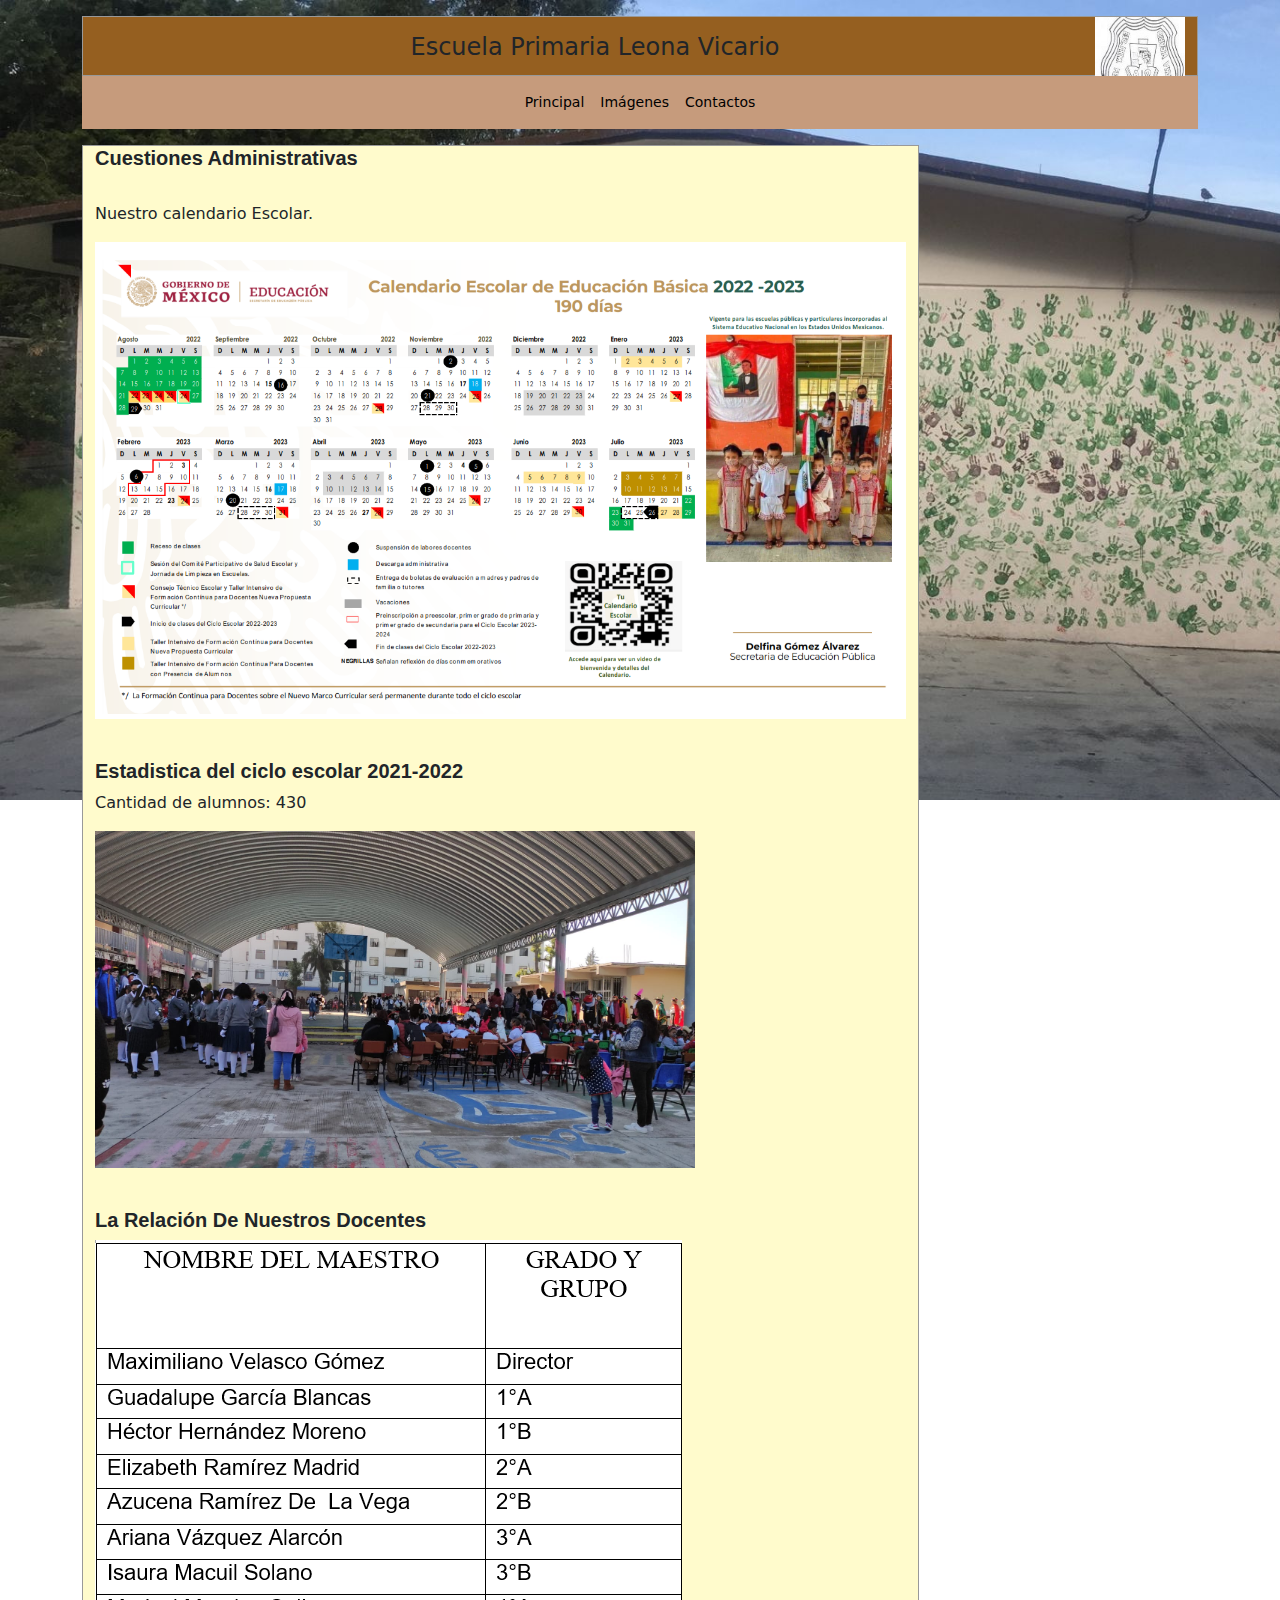
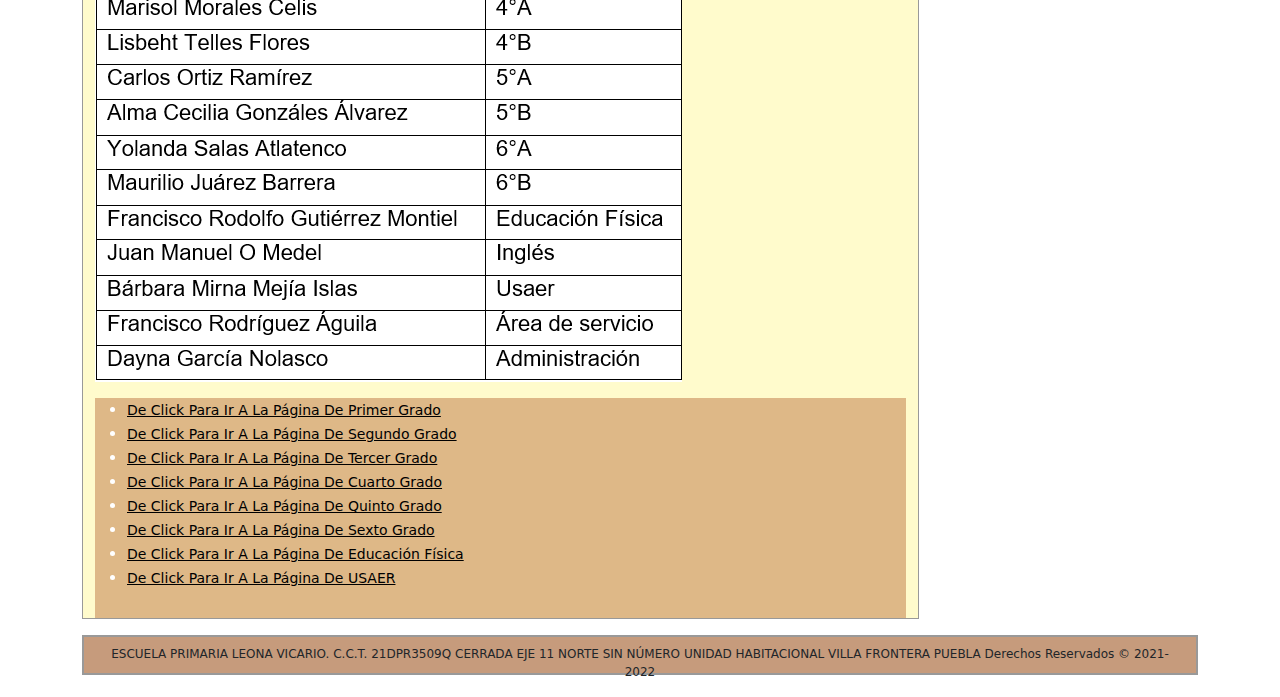
<file: Responsivo LV/diseño responsivo/Paginas/administrativo.html>
﻿<!DOCTYPE html>
<html>
<head>
    <meta charset="utf-8" />
    <meta name="viewport" content="width=device-width, initial-scale=1">
    <link href="../Content/bootstrap.min.css" rel="stylesheet" />
    <link href="../Estilos/Estilo.css" rel="stylesheet" />
    <title>Administrativo</title>
</head>
<body>
    <div class="container mt-3">
        <header class="container">
            <div class="row cabecera">
                <div class="col-sm-12 col-md-12 col-lg-12 col-xl-12 text-center tamano">
                    <figure id="escudo">
                        <img class="img-fluid d-block" src="../imagenes/Escudo L v (2).jpg" align="right" width="90" height="50" />
                    </figure>
                    <p class="h4 mt-3 mb-2">Escuela Primaria Leona Vicario</p>
                </div>
            </div>
        </header>
        <nav class="navbar navbar-expand-lg navbar-light">
            <div class="container">
                <button class="navbar-toggler" type="button" data-bs-toggle="collapse" data-bs-target="#navbarNavAltMarkup" aria-controls="navbarNavAltMarkup" aria-expanded="false" aria-label="Toggle navigation">
                    <span class="navbar-toggler-icon"></span>
                </button>
                <!--<a class="navbar-brand" href="#">
                    <img src="imagenes/bootstrap-logo.svg" width="30" height="30" class="d-inline blockquote align-top" alt="logo bootstrap"/>
                </a>-->
                <div class="collapse navbar-collapse" id="navbarNavAltMarkup">
                    <div class="navbar-nav mx-auto text-center">
                        <a class="nav-link active" aria-current="page" href="../index.html">Principal</a>
                        <a class="nav-link" href="../Paginas/Fotografias.html">Imágenes</a>
                        <a class="nav-link" href="../Paginas/Contacto.html">Contactos</a>
                    </div>
                    <!--<div class="text-center">
                        <a class="btn btn-outline-primary me-1 botones" href="#"></a>
                        <a class="btn btn-outline-danger botones" href="#"></a>
                    </div>-->
                </div>
            </div>
        </nav>
        <section class="container mt-3">
            <div class="row">
                <div class="col-sm-12 col-md-8 col-lg-9 col-xl-9 secciones">
                    <article>
                        <header>
                            <hgroup>
                                <h1>Cuestiones Administrativas</h1>
                            </hgroup>
                        </header>
                        <br />
                        <p>
                            Nuestro calendario Escolar.
                        </p>
                        <figure>
                            <img class="img-fluid d-block" src="../imagenes/Calendar bien leona.png" />
                        </figure>
                        <br />
                        <h1>Estadistica del ciclo escolar 2021-2022</h1>
                        <p>Cantidad de alumnos: 430</p>
                        <figure>
                            <img class="img-fluid d-block" src="../imagenes/alumnoslv.jpg" width="600" height="300"/>
                        </figure>
                        <br />
                        <h1>La Relación De Nuestros Docentes</h1>
                        <figure>
                            <img class="img-fluid d-block" src="../imagenes/maestros.png" />
                        </figure>
                        <nav id="consul">
                            <ul id="menuu">
                                <li><a href="../Paginas/1.html">De Click Para Ir A La Página De Primer Grado</a></li>
                                <li><a href="../Paginas/2.html">De Click Para Ir A La Página De Segundo Grado</a></li>
                                <li><a href="../Paginas/3.html">De Click Para Ir A La Página De Tercer Grado</a></li>
                                <li><a href="../Paginas/4.html">De Click Para Ir A La Página De Cuarto Grado</a></li>
                                <li><a href="../Paginas/5.html">De Click Para Ir A La Página De Quinto Grado</a></li>
                                <li><a href="../Paginas/6.html">De Click Para Ir A La Página De Sexto Grado</a></li>
                                <li><a href="../Paginas/edufisica.html">De Click Para Ir A La Página De Educación Física</a></li>
                                <li><a href="../Paginas/usaer.html">De Click Para Ir A La Página De USAER</a></li>
                            </ul>
                        </nav>
                    </article>
                </div>
                <!-------------------------------->
                <footer class="container">
                    <div class="row mt-3 pie">
                        <div class="col-sm-12 col-md-12 col-lg-12 col-xl-12 text-center">
                            <p class="mt-2">
                                ESCUELA PRIMARIA LEONA VICARIO. C.C.T. 21DPR3509Q
                                CERRADA EJE 11 NORTE SIN NÚMERO UNIDAD HABITACIONAL VILLA FRONTERA PUEBLA
                                Derechos Reservados &copy; 2021-2022
                            </p>
                        </div>
                    </div>
                </footer>
            </div>
    </div>

    <script src="../Scripts/popper.min.js"></script>
    <script src="../Scripts/bootstrap.min.js"></script>

</body>
</html>
</file>
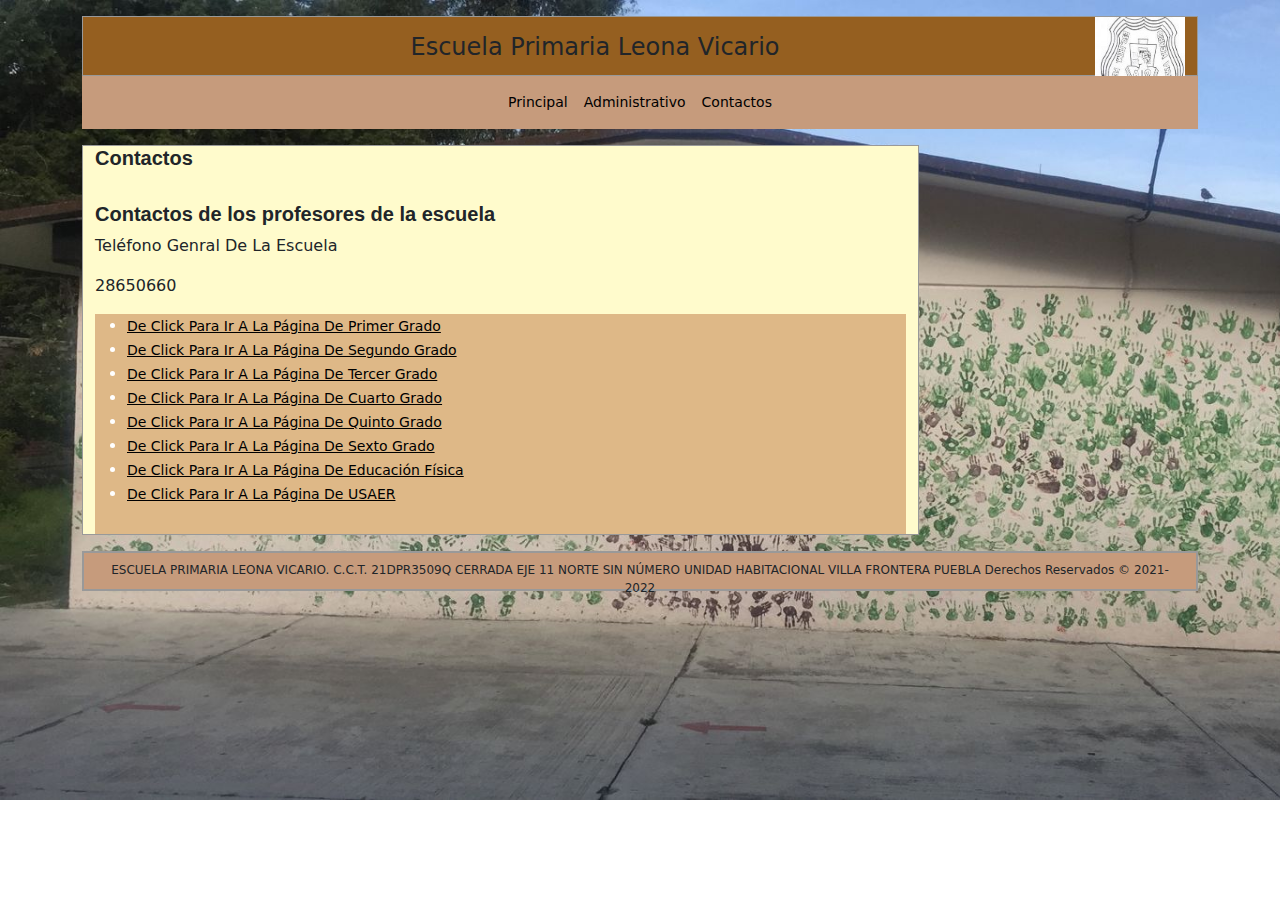
<file: Responsivo LV/diseño responsivo/Paginas/Contacto.html>
﻿<!DOCTYPE html>
<html>
<head>
    <meta charset="utf-8" />
    <title>Contactos</title>
    <meta name="viewport" content="width=device-width, initial-scale=1">
    <link href="../Content/bootstrap.min.css" rel="stylesheet" />
    <link href="../Estilos/Estilo.css" rel="stylesheet" />
</head>
<body>
    <div class="container mt-3">
        <header class="container">
            <div class="row cabecera">
                <div class="col-sm-12 col-md-12 col-lg-12 col-xl-12 text-center tamano">
                    <figure id="escudo">
                        <img class="img-fluid d-block" src="../imagenes/Escudo L v (2).jpg" align="right" width="90" height="50" />
                    </figure>
                    <p class="h4 mt-3 mb-2">Escuela Primaria Leona Vicario</p>
                </div>
            </div>
        </header>
        <nav class="navbar navbar-expand-lg navbar-light">
            <div class="container">
                <button class="navbar-toggler" type="button" data-bs-toggle="collapse" data-bs-target="#navbarNavAltMarkup" aria-controls="navbarNavAltMarkup" aria-expanded="false" aria-label="Toggle navigation">
                    <span class="navbar-toggler-icon"></span>
                </button>
                <!--<a class="navbar-brand" href="#">
                    <img src="imagenes/bootstrap-logo.svg" width="30" height="30" class="d-inline blockquote align-top" alt="logo bootstrap"/>
                </a>-->
                <div class="collapse navbar-collapse" id="navbarNavAltMarkup">
                    <div class="navbar-nav mx-auto text-center">
                        <a class="nav-link active" aria-current="page" href="../index.html">Principal</a>
                        <a class="nav-link" href="../Paginas/administrativo.html">Administrativo</a>
                        <a class="nav-link" href="../Paginas/Contacto.html">Contactos</a>
                    </div>
                    <!--<div class="text-center">
                        <a class="btn btn-outline-primary me-1 botones" href="#"></a>
                        <a class="btn btn-outline-danger botones" href="#"></a>
                    </div>-->
                </div>
            </div>
        </nav>
        <section class="container mt-3">
            <div class="row">
                <div class="col-sm-12 col-md-8 col-lg-9 col-xl-9 secciones">
                    <article>
                        <header>
                            <hgroup>
                                <h1>Contactos</h1>
                            </hgroup>
                        </header>
                        <br />
                        <h1>
                            Contactos de los profesores de la escuela
                        </h1>
                        <p>Teléfono Genral De La Escuela</p>
                        <p>28650660</p>
                        <nav id="consul">
                            <ul id="menuu">
                                <li><a href="../Paginas/1.html">De Click Para Ir A La Página De Primer Grado</a></li>
                                <li><a href="../Paginas/2.html">De Click Para Ir A La Página De Segundo Grado</a></li>
                                <li><a href="../Paginas/3.html">De Click Para Ir A La Página De Tercer Grado</a></li>
                                <li><a href="../Paginas/4.html">De Click Para Ir A La Página De Cuarto Grado</a></li>
                                <li><a href="../Paginas/5.html">De Click Para Ir A La Página De Quinto Grado</a></li>
                                <li><a href="../Paginas/6.html">De Click Para Ir A La Página De Sexto Grado</a></li>
                                <li><a href="../Paginas/edufisica.html">De Click Para Ir A La Página De Educación Física</a></li>
                                <li><a href="../Paginas/usaer.html">De Click Para Ir A La Página De USAER</a></li>
                            </ul>
                        </nav>
                    </article>
                </div>
                <!-------------------------------->
                <footer class="container">
                    <div class="row mt-3 pie">
                        <div class="col-sm-12 col-md-12 col-lg-12 col-xl-12 text-center">
                            <p class="mt-2">
                                ESCUELA PRIMARIA LEONA VICARIO. C.C.T. 21DPR3509Q
                                CERRADA EJE 11 NORTE SIN NÚMERO UNIDAD HABITACIONAL VILLA FRONTERA PUEBLA
                                Derechos Reservados &copy; 2021-2022
                            </p>
                        </div>
                    </div>
                </footer>
            </div>
    </div>

    <script src="../Scripts/popper.min.js"></script>
    <script src="../Scripts/bootstrap.min.js"></script>

</body>
</html>
</file>
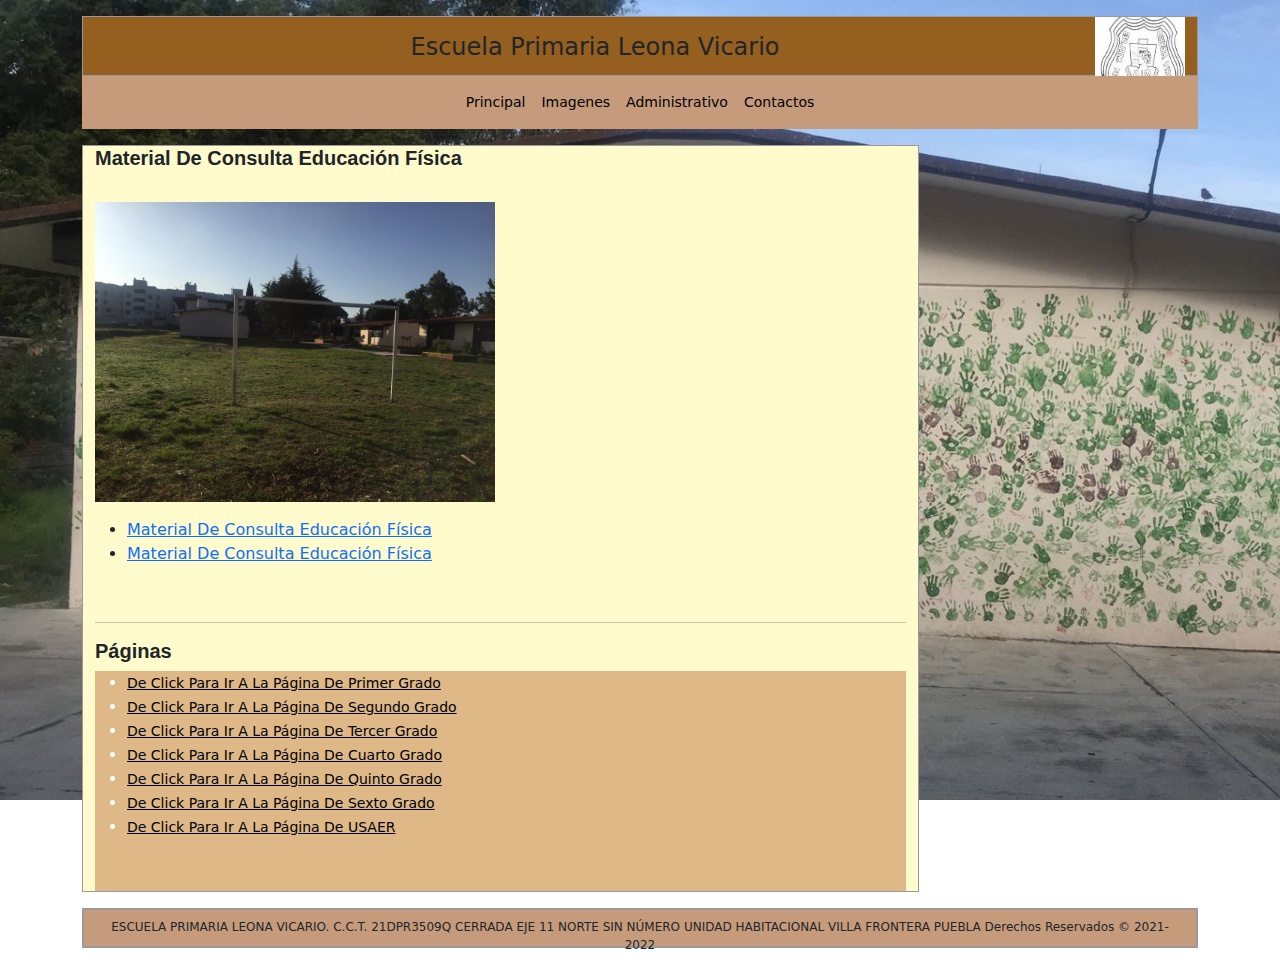
<file: Responsivo LV/diseño responsivo/Paginas/edufisica.html>
﻿<!DOCTYPE html>
<html>
<head>
    <meta charset="utf-8" />
    <title>Educación Física</title>
    <meta name="viewport" content="width=device-width, initial-scale=1">
    <link href="../Content/bootstrap.min.css" rel="stylesheet" />
    <link href="../Estilos/Estilo.css" rel="stylesheet" />
</head>
<body>
    <div class="container mt-3">
        <header class="container">
            <div class="row cabecera">
                <div class="col-sm-12 col-md-12 col-lg-12 col-xl-12 text-center tamano">
                    <figure id="escudo">
                        <img class="img-fluid d-block" src="../imagenes/Escudo L v (2).jpg" align="right" width="90" height="50" />
                    </figure>
                    <p class="h4 mt-3 mb-2">Escuela Primaria Leona Vicario</p>
                </div>
            </div>
        </header>
        <nav class="navbar navbar-expand-lg navbar-light">
            <div class="container">
                <button class="navbar-toggler" type="button" data-bs-toggle="collapse" data-bs-target="#navbarNavAltMarkup" aria-controls="navbarNavAltMarkup" aria-expanded="false" aria-label="Toggle navigation">
                    <span class="navbar-toggler-icon"></span>
                </button>
                <!--<a class="navbar-brand" href="#">
                <img src="imagenes/bootstrap-logo.svg" width="30" height="30" class="d-inline blockquote align-top" alt="logo bootstrap"/>
                </a>-->
                <div class="collapse navbar-collapse" id="navbarNavAltMarkup">
                    <div class="navbar-nav mx-auto text-center">
                        <a class="nav-link active" aria-current="page" href="../index.html">Principal</a>
                        <a class="nav-link" href="../Paginas/Fotografias.html">Imagenes</a>
                        <a class="nav-link" href="../Paginas/administrativo.html">Administrativo</a>
                        <a class="nav-link" href="../Paginas/Contacto.html">Contactos</a>
                    </div>
                    <!--<div class="text-center">
                        <a class="btn btn-outline-primary me-1 botones" href="#"></a>
                        <a class="btn btn-outline-danger botones" href="#"></a>
                    </div>-->
                </div>
            </div>
        </nav>
        <section class="container mt-3">
            <div class="row">
                <div class="col-sm-12 col-md-8 col-lg-9 col-xl-9 secciones">
                    <article>
                        <header>
                            <hgroup>
                                <h1>Material De Consulta Educación Física</h1>
                            </hgroup>
                        </header>
                        <br />
                        <figure>
                            <img class="img-fluid d-block" src="../imagenes/eduf.jpg" width="400" height="250" />
                        </figure>
                        <ul>
                            <li><a href="../PDF/5o GRADO- PLAN EDU. FISICA.pdf" target="_blank">Material De Consulta Educación Física</a></li>
                            <li><a href="../PDF/6o GRADO.pdf" target="_blank">Material De Consulta Educación Física</a></li>
                        </ul>
                        <br />
                        <hr />
                        <h1>Páginas</h1>
                        <nav id="consul">
                            <ul id="menuu">
                                <li><a href="../Paginas/1.html">De Click Para Ir A La Página De Primer Grado</a></li>
                                <li><a href="../Paginas/2.html">De Click Para Ir A La Página De Segundo Grado</a></li>
                                <li><a href="../Paginas/3.html">De Click Para Ir A La Página De Tercer Grado</a></li>
                                <li><a href="../Paginas/4.html">De Click Para Ir A La Página De Cuarto Grado</a></li>
                                <li><a href="../Paginas/5.html">De Click Para Ir A La Página De Quinto Grado</a></li>
                                <li><a href="../Paginas/6.html">De Click Para Ir A La Página De Sexto Grado</a></li>
                                <li><a href="../Paginas/usaer.html">De Click Para Ir A La Página De USAER</a></li>
                            </ul>
                        </nav>
                    </article>
                </div>
                <!-------------------------------->
                <footer class="container">
                    <div class="row mt-3 pie">
                        <div class="col-sm-12 col-md-12 col-lg-12 col-xl-12 text-center">
                            <p class="mt-2">
                                ESCUELA PRIMARIA LEONA VICARIO. C.C.T. 21DPR3509Q
                                CERRADA EJE 11 NORTE SIN NÚMERO UNIDAD HABITACIONAL VILLA FRONTERA PUEBLA
                                Derechos Reservados &copy; 2021-2022
                            </p>
                        </div>
                    </div>
                </footer>
            </div>
    </div>

    <script src="../Scripts/popper.min.js"></script>
    <script src="../Scripts/bootstrap.min.js"></script>
</body>
</html>
</file>
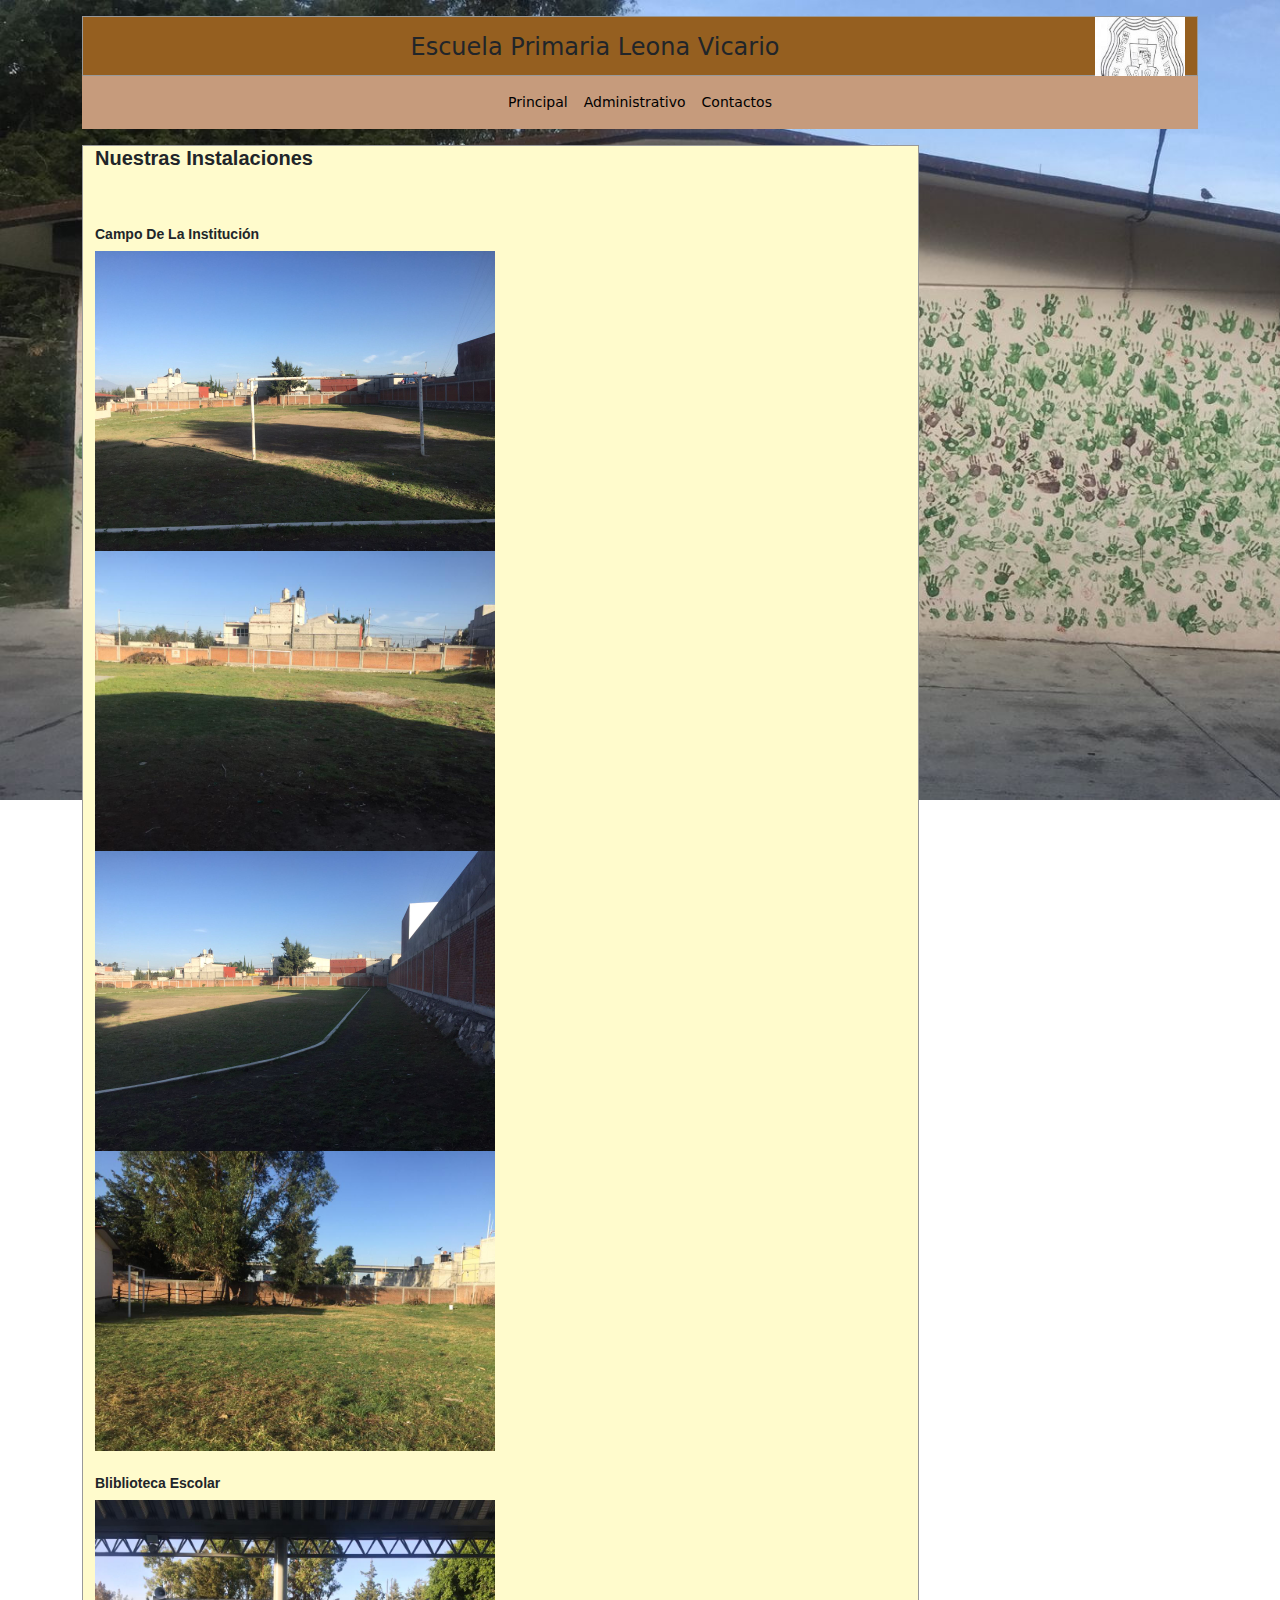
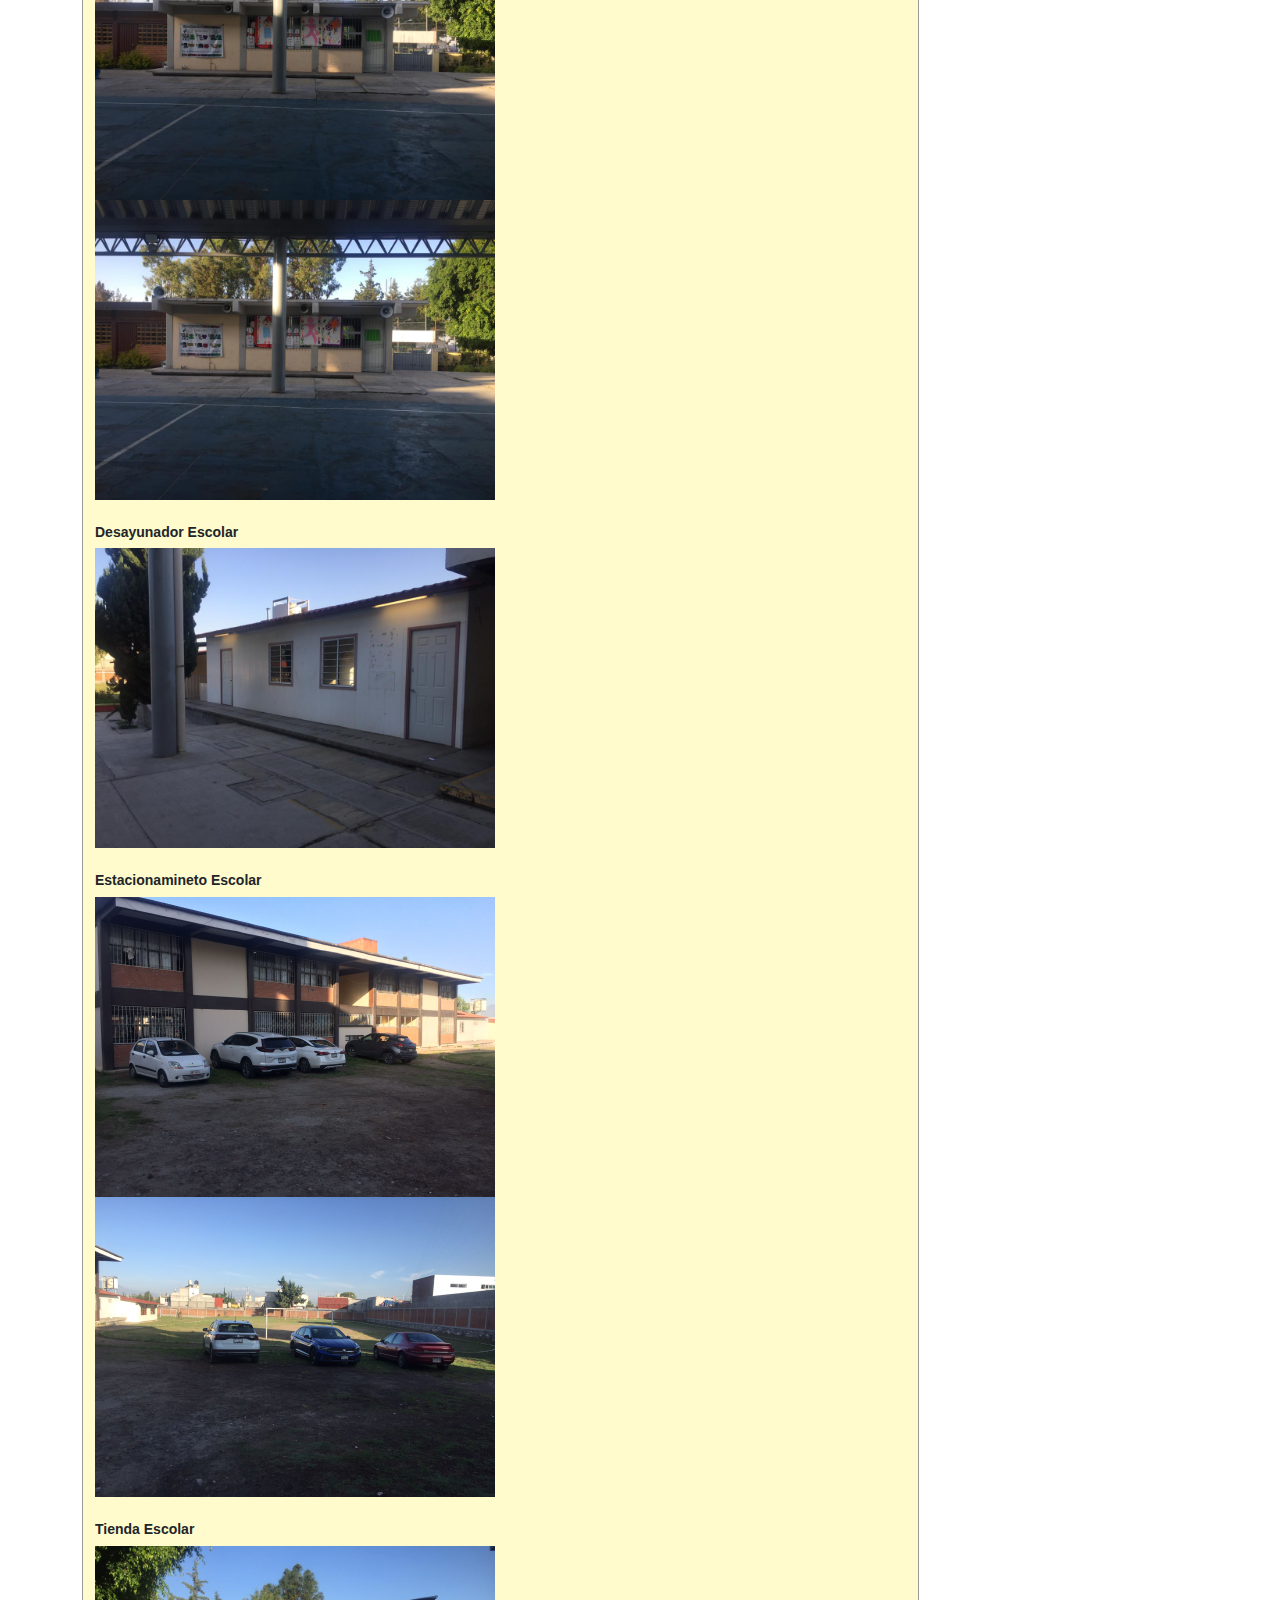
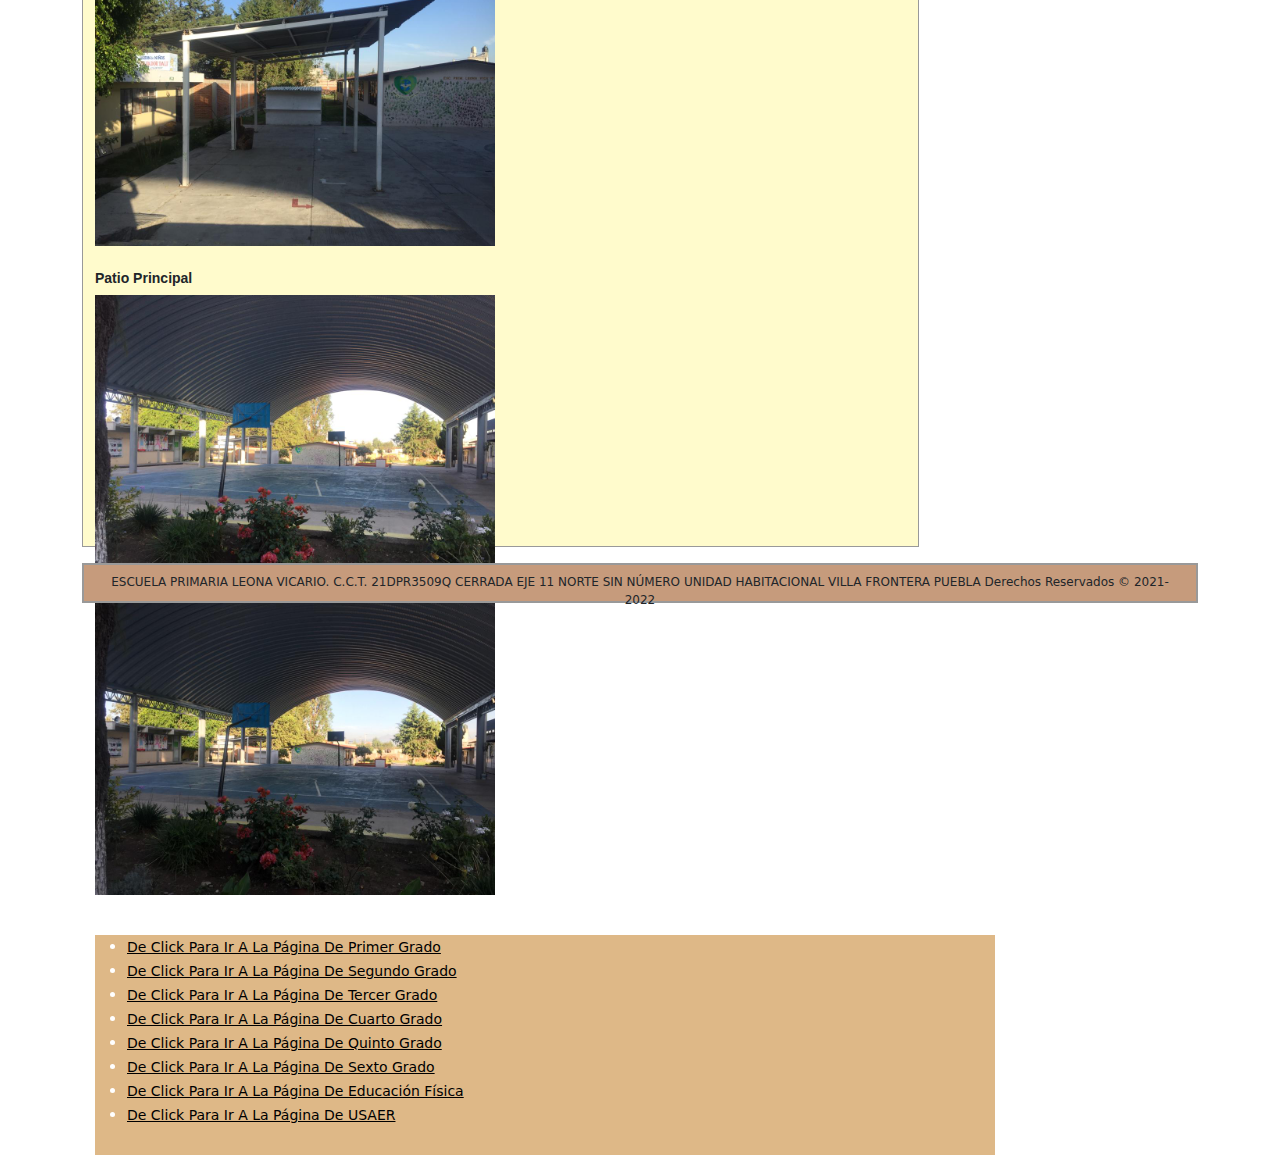
<file: Responsivo LV/diseño responsivo/Paginas/Fotografias.html>
﻿<!DOCTYPE html>
<html>
<head>
    <meta charset="utf-8" />
    <title>Imágenes</title>
    <meta name="viewport" content="width=device-width, initial-scale=1">
    <link href="../Content/bootstrap.min.css" rel="stylesheet" />
    <link href="../Estilos/Estilo.css" rel="stylesheet" />
</head>
<body>
    <div class="container mt-3">
        <header class="container">
            <div class="row cabecera">
                <div class="col-sm-12 col-md-12 col-lg-12 col-xl-12 text-center tamano">
                    <figure id="escudo">
                        <img class="img-fluid d-block" src="../imagenes/Escudo L v (2).jpg" align="right" width="90" height="50" />
                    </figure>
                    <p class="h4 mt-3 mb-2">Escuela Primaria Leona Vicario</p>
                </div>
            </div>
        </header>
        <nav class="navbar navbar-expand-lg navbar-light">
            <div class="container">
                <button class="navbar-toggler" type="button" data-bs-toggle="collapse" data-bs-target="#navbarNavAltMarkup" aria-controls="navbarNavAltMarkup" aria-expanded="false" aria-label="Toggle navigation">
                    <span class="navbar-toggler-icon"></span>
                </button>
                <!--<a class="navbar-brand" href="#">
                    <img src="imagenes/bootstrap-logo.svg" width="30" height="30" class="d-inline blockquote align-top" alt="logo bootstrap"/>
                </a>-->
                <div class="collapse navbar-collapse" id="navbarNavAltMarkup">
                    <div class="navbar-nav mx-auto text-center">
                        <a class="nav-link active" aria-current="page" href="../index.html">Principal</a>
                        <a class="nav-link" href="../Paginas/administrativo.html">Administrativo</a>
                        <a class="nav-link" href="../Paginas/Contacto.html">Contactos</a>
                    </div>
                    <!--<div class="text-center">
                        <a class="btn btn-outline-primary me-1 botones" href="#"></a>
                        <a class="btn btn-outline-danger botones" href="#"></a>
                    </div>-->
                </div>
            </div>
        </nav>
        <section class="container mt-3">
            <div class="row">
                <div class="col-sm-12 col-md-8 col-lg-9 col-xl-9 secciones">
                    <article id="fotos">
                        <header>
                            <hgroup>
                                <h1>Nuestras Instalaciones</h1>
                            </hgroup>
                        </header>
                        <br />
                        <br />
                        <figure>
                            <h2>Campo De La Institución</h2>
                            <img class="img-fluid d-block" src="../imagenes/campo 2.jpg" width="400" height="250" />
                            <img class="img-fluid d-block" src="../imagenes/campo inst.jpg" width="400" height="250" />
                            <img class="img-fluid d-block" src="../imagenes/campo 4.jpg" width="400" height="250" />
                            <img class="img-fluid d-block" src="../imagenes/campo 5.jpg" width="400" height="250" />
                            <br />
                            <h2>Bliblioteca Escolar</h2>
                            <img class="img-fluid d-block" src="../imagenes/biblioteca.jpg" width="400" height="250" />
                            <img class="img-fluid d-block" src="../imagenes/biblioteca1.jpg" width="400" height="250" />
                            <br />
                            <h2>Desayunador Escolar</h2>
                            <img class="img-fluid d-block" src="../imagenes/comedor.jpg" width="400" height="250" />
                            <br />
                            <h2>Estacionamineto Escolar</h2>
                            <img class="img-fluid d-block" src="../imagenes/estacionamineto1.jpg" width="400" height="250" />
                            <img class="img-fluid d-block" src="../imagenes/estacionamineto2.jpg" width="400" height="250" />
                            <br />
                            <h2>Tienda Escolar</h2>
                            <img class="img-fluid d-block" src="../imagenes/tienda.jpg" width="400" height="250" />
                            <br />
                            <h2>Patio Principal</h2>
                            <img class="img-fluid d-block" src="../imagenes/instalaciones.jpg" width="400" height="250" />
                            <img class="img-fluid d-block" src="../imagenes/instalaciones2.jpg" width="400" height="250" />
                        </figure>
                        <br />
                        <nav id="consul">
                            <ul id="menuu">
                                <li><a href="../Paginas/1.html">De Click Para Ir A La Página De Primer Grado</a></li>
                                <li><a href="../Paginas/2.html">De Click Para Ir A La Página De Segundo Grado</a></li>
                                <li><a href="../Paginas/3.html">De Click Para Ir A La Página De Tercer Grado</a></li>
                                <li><a href="../Paginas/4.html">De Click Para Ir A La Página De Cuarto Grado</a></li>
                                <li><a href="../Paginas/5.html">De Click Para Ir A La Página De Quinto Grado</a></li>
                                <li><a href="../Paginas/6.html">De Click Para Ir A La Página De Sexto Grado</a></li>
                                <li><a href="../Paginas/edufisica.html">De Click Para Ir A La Página De Educación Física</a></li>
                                <li><a href="../Paginas/usaer.html">De Click Para Ir A La Página De USAER</a></li>
                            </ul>
                        </nav>
                    </article>
                </div>
                <!-------------------------------->
        <footer class="container">
            <div class="row mt-3 pie">
                <div class="col-sm-12 col-md-12 col-lg-12 col-xl-12 text-center">
                    <p class="mt-2">
                        ESCUELA PRIMARIA LEONA VICARIO. C.C.T. 21DPR3509Q
                        CERRADA EJE 11 NORTE SIN NÚMERO UNIDAD HABITACIONAL VILLA FRONTERA PUEBLA
                        Derechos Reservados &copy; 2021-2022
                    </p>
                </div>
            </div>
        </footer>
    </div>
  </div>



    <script src="../Scripts/popper.min.js"></script>
    <script src="../Scripts/bootstrap.min.js"></script>
</body>
</html>
</file>
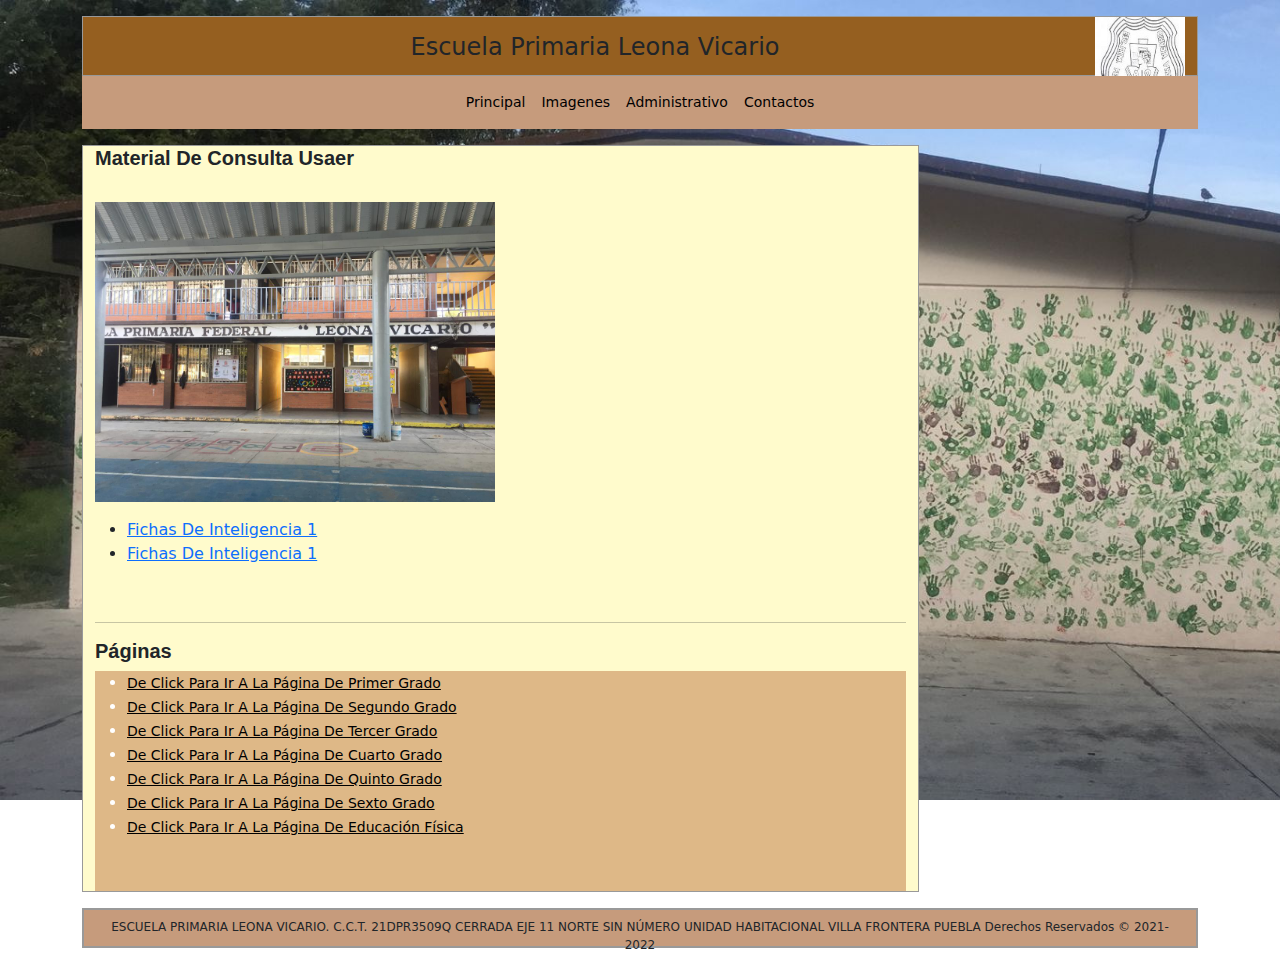
<file: Responsivo LV/diseño responsivo/Paginas/usaer.html>
﻿<!DOCTYPE html>
<html>
<head>
    <meta charset="utf-8" />
    <title>Usaer</title>
    <meta name="viewport" content="width=device-width, initial-scale=1">
    <link href="../Content/bootstrap.min.css" rel="stylesheet" />
    <link href="../Estilos/Estilo.css" rel="stylesheet" />
</head>
<body>
    <div class="container mt-3">
        <header class="container">
            <div class="row cabecera">
                <div class="col-sm-12 col-md-12 col-lg-12 col-xl-12 text-center tamano">
                    <figure id="escudo">
                        <img class="img-fluid d-block" src="../imagenes/Escudo L v (2).jpg" align="right" width="90" height="50" />
                    </figure>
                    <p class="h4 mt-3 mb-2">Escuela Primaria Leona Vicario</p>
                </div>
            </div>
        </header>
        <nav class="navbar navbar-expand-lg navbar-light">
            <div class="container">
                <button class="navbar-toggler" type="button" data-bs-toggle="collapse" data-bs-target="#navbarNavAltMarkup" aria-controls="navbarNavAltMarkup" aria-expanded="false" aria-label="Toggle navigation">
                    <span class="navbar-toggler-icon"></span>
                </button>
                <!--<a class="navbar-brand" href="#">
                <img src="imagenes/bootstrap-logo.svg" width="30" height="30" class="d-inline blockquote align-top" alt="logo bootstrap"/>
                </a>-->
                <div class="collapse navbar-collapse" id="navbarNavAltMarkup">
                    <div class="navbar-nav mx-auto text-center">
                        <a class="nav-link active" aria-current="page" href="../index.html">Principal</a>
                        <a class="nav-link" href="../Paginas/Fotografias.html">Imagenes</a>
                        <a class="nav-link" href="../Paginas/administrativo.html">Administrativo</a>
                        <a class="nav-link" href="../Paginas/Contacto.html">Contactos</a>
                    </div>
                    <!--<div class="text-center">
                        <a class="btn btn-outline-primary me-1 botones" href="#"></a>
                        <a class="btn btn-outline-danger botones" href="#"></a>
                    </div>-->
                </div>
            </div>
        </nav>
        <section class="container mt-3">
            <div class="row">
                <div class="col-sm-12 col-md-8 col-lg-9 col-xl-9 secciones">
                    <article>
                        <header>
                            <hgroup>
                                <h1>Material De Consulta Usaer</h1>
                            </hgroup>
                        </header>
                        <br />
                        <figure>
                            <img class="img-fluid d-block" src="../imagenes/nav.jpg" width="400" height="250" />
                        </figure>
                        <ul>
                            <li><a href="../PDF/fichas inteligencia 1.pdf" target="_blank">Fichas De Inteligencia 1</a></li>
                            <li><a href="../PDF/fichas-inteligencia-2.pdf" target="_blank">Fichas De Inteligencia 1</a></li>
                        </ul>
                        <br />
                        <hr />
                        <h1>Páginas</h1>
                        <nav id="consul">
                            <ul id="menuu">
                                <li><a href="../Paginas/1.html">De Click Para Ir A La Página De Primer Grado</a></li>
                                <li><a href="../Paginas/2.html">De Click Para Ir A La Página De Segundo Grado</a></li>
                                <li><a href="../Paginas/3.html">De Click Para Ir A La Página De Tercer Grado</a></li>
                                <li><a href="../Paginas/4.html"> De Click Para Ir A La Página De Cuarto Grado</a></li>
                                <li><a href="../Paginas/5.html"> De Click Para Ir A La Página De Quinto Grado</a></li>
                                <li><a href="../Paginas/6.html"> De Click Para Ir A La Página De Sexto Grado</a></li>
                                <li><a href="../Paginas/edufisica.html"> De Click Para Ir A La Página De Educación Física</a></li>
                            </ul>
                        </nav>
                    </article>
                </div>
                <!-------------------------------->
                <footer class="container">
                    <div class="row mt-3 pie">
                        <div class="col-sm-12 col-md-12 col-lg-12 col-xl-12 text-center">
                            <p class="mt-2">
                                ESCUELA PRIMARIA LEONA VICARIO. C.C.T. 21DPR3509Q
                                CERRADA EJE 11 NORTE SIN NÚMERO UNIDAD HABITACIONAL VILLA FRONTERA PUEBLA
                                Derechos Reservados &copy; 2021-2022
                            </p>
                        </div>
                    </div>
                </footer>
            </div>
    </div>

    <script src="../Scripts/popper.min.js"></script>
    <script src="../Scripts/bootstrap.min.js"></script>
</body>
</html>
</file>
<file: Responsivo LV/diseño responsivo/Estilos/Estilo.css>
﻿body {
    background-image: url('../imagenes/Fondo L.jpg');
    background-repeat: no-repeat;
    background-attachment: fixed;
    background-size: 1500px 800px;
}
.cabecera {
    height: 60px;
    background-color: #955f20;
    border: 1px solid #999999;
}
.navbar {
    background-color: #c69b7c !important;
}
.container nav a{
    color: black !important;
    font-size: 14px;
}
.navbar-toggler{
    background-color: white;
}

.container nav a:hover:not(.botones) {
    background-color: burlywood;
    border-radius: 10px;
}
.section article footer p{
    font-size: 12px;
}
.secciones{
    background: #FFFBCC;
    border: 1px solid #999999;
}
aside{
    color: black;
    padding: 20px;
    background-color: #F5E6D6;
}
h1{
    font-weight: bold;
    font-size: 20px;
    font-family: Verdana, Geneva, Tahoma, sans-serif;
}
h2 {
    font-weight: bold;
    font-size: 14px;
    font-family: Verdana, Geneva, Tahoma, sans-serif;
}

figcaption{
    font: italic 14px verdana, sans-serif;
}
.pie {
    border: 2px solid #999999;
    height: 35px;
    font-size: 12px;
    background-color:#c69b7c ;
    height:40px;
}
#consul {
    height: 220px;
    background: burlywood;
    color:white;
}
#aviso {
    background-color: #c69b7c;
}

#fotos{
    height:3600px;
    width:900px;
}
</file>
